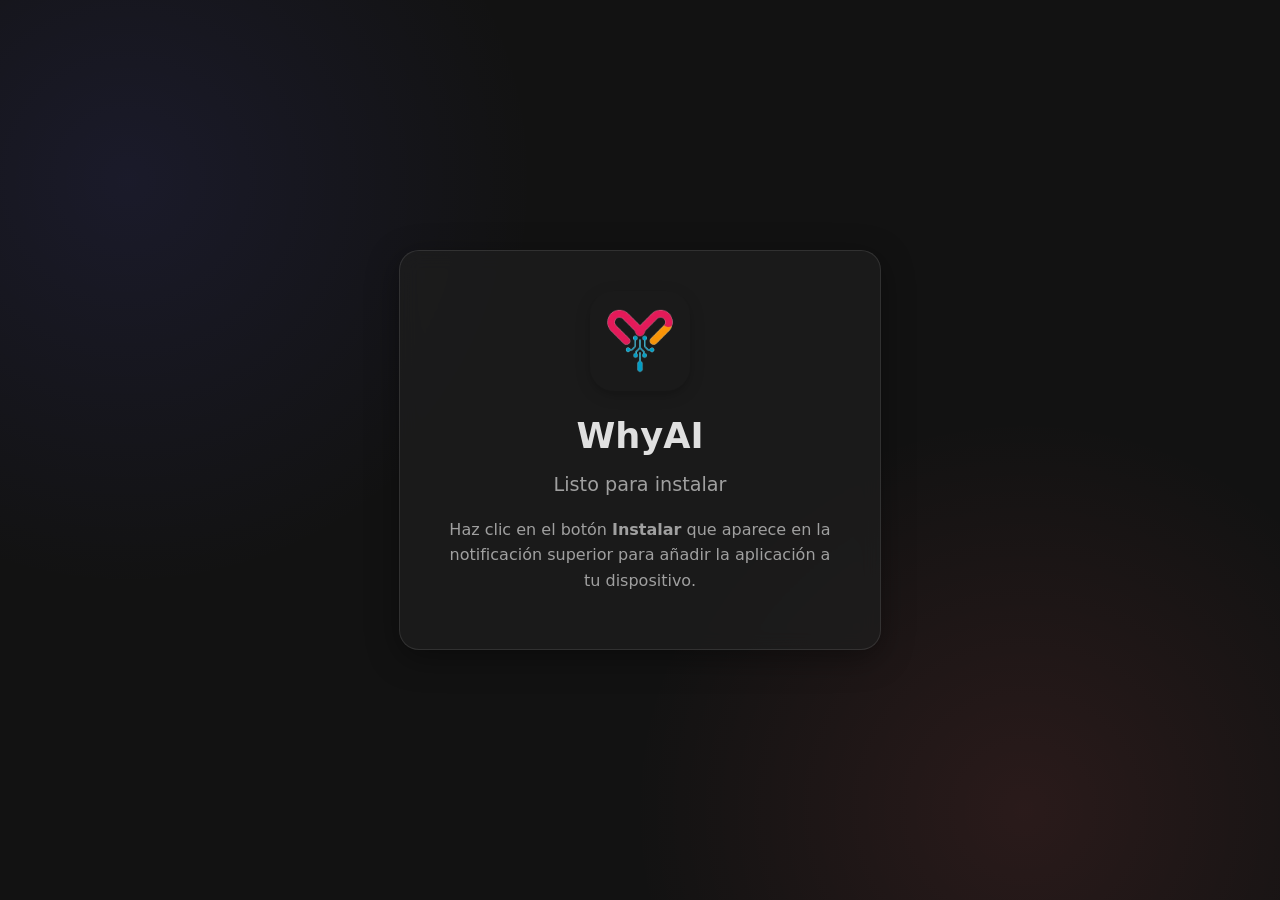
<file: install.html>
<!DOCTYPE html>
<html lang="es">
<head>
    <meta charset="UTF-8">
    <meta name="viewport" content="width=device-width, initial-scale=1.0">
    <title>Instalador de WhyAI</title>
    
    <link rel="manifest" href="manifest.json">
    <meta name="theme-color" content="#121212">
    <link rel="apple-touch-icon" href="images/icons/icon-192x192.png">

    <style>
        :root {
            --bg-color: #121212;
            --surface-color: rgba(30, 30, 30, 0.7);
            --primary-color: #0d6efd;
            --primary-hover: #0b5ed7;
            --text-color: #e0e0e0;
            --text-secondary: #a0a0a0;
            --font-stack: system-ui, -apple-system, BlinkMacSystemFont, 'Segoe UI', Roboto, Oxygen, Ubuntu, Cantarell, 'Open Sans', 'Helvetica Neue', sans-serif;
        }
        body, html {
            margin: 0; padding: 0; height: 100%;
            overflow: hidden; font-family: var(--font-stack);
            background-color: var(--bg-color);
            background-image: radial-gradient(circle at 10% 20%, rgba(100, 100, 255, 0.1), transparent 30%),
                              radial-gradient(circle at 80% 90%, rgba(255, 100, 100, 0.1), transparent 30%);
            color: var(--text-color);
        }
        .card-container { display: flex; justify-content: center; align-items: center; height: 100%; padding: 20px; box-sizing: border-box; }
        .install-card {
            background: var(--surface-color);
            border: 1px solid rgba(255, 255, 255, 0.1); border-radius: 20px;
            padding: 40px; text-align: center; box-shadow: 0 8px 32px rgba(0, 0, 0, 0.37);
            backdrop-filter: blur(10px); max-width: 400px; animation: fadeIn 0.8s ease-in-out;
        }
        .app-icon { width: 100px; height: 100px; border-radius: 24px; box-shadow: 0 4px 15px rgba(0,0,0,0.2); }
        h1 { font-size: 2.2rem; margin: 20px 0 5px 0; }
        #status-text { font-size: 1.2rem; color: var(--text-secondary); font-weight: 300; height: 25px; display: flex; align-items: center; justify-content: center; gap: 10px; }
        .instructions { color: var(--text-secondary); margin-top: 20px; line-height: 1.6; }

        #install-prompt {
            display: none; position: fixed; top: 15px; right: 80px;
            background-color: #282828; color: white; padding: 15px 20px;
            border-radius: 12px; box-shadow: 0 4px 15px rgba(0,0,0,0.5);
            z-index: 1000; align-items: center; gap: 15px; animation: fadeInDown 0.5s;
        }
        #install-prompt::after {
            content: ''; position: absolute; top: -10px; right: 25px;
            border-left: 10px solid transparent; border-right: 10px solid transparent;
            border-bottom: 10px solid #282828;
        }
        #install-button {
            background-color: var(--primary-color); color: white;
            border: none; padding: 8px 15px; border-radius: 8px;
            cursor: pointer; font-weight: bold; font-size: 14px;
        }
        #install-button:hover { background-color: var(--primary-hover); }

        .loader {
            border: 4px solid rgba(255, 255, 255, 0.2); border-radius: 50%;
            border-top: 4px solid #fff; width: 20px; height: 20px;
            animation: spin 1s linear infinite;
        }

        .modal-overlay {
            position: fixed; top: 0; left: 0; width: 100%; height: 100%;
            background-color: rgba(0, 0, 0, 0.7); display: none;
            justify-content: center; align-items: center; z-index: 2000;
        }
        /* Clase específica para el nuevo modal de advertencia */
        .warning-overlay {
            background-color: rgba(0, 0, 0, 0.85); /* Un poco más oscuro para resaltar la advertencia */
        }

        .modal-content {
            background-color: #282828; padding: 25px; border-radius: 16px;
            width: 90%; max-width: 320px; box-shadow: 0 5px 15px rgba(0,0,0,0.5);
            text-align: left; animation: fadeIn 0.5s; position: relative;
        }
        .modal-content h2 { font-size: 18px; margin: 0 0 15px; color: var(--text-color); }
        .modal-content p { margin: 0; line-height: 1.5; font-size: 15px; color: var(--text-secondary); }
        .modal-content .step { display: flex; align-items: center; margin-top: 15px; }
        .modal-content .step-number { background-color: #444; border-radius: 50%; width: 24px; height: 24px; display: inline-flex; justify-content: center; align-items: center; font-weight: bold; margin-right: 12px; flex-shrink: 0; }
        .modal-content .three-dots { font-weight: bold; font-size: 20px; vertical-align: middle; }

        /* Estilo para el icono de advertencia */
        .warning-icon { font-size: 30px; margin-bottom: 10px; display: block; text-align: center; }

        @keyframes spin { 0% { transform: rotate(0deg);} 100% { transform: rotate(360deg);} }
        @keyframes fadeIn { from { opacity: 0; transform: scale(0.95);} to { opacity: 1; transform: scale(1);} }
        @keyframes fadeInDown { from { opacity: 0; transform: translateY(-20px);} to { opacity: 1; transform: translateY(0);} }
    </style>
</head>
<body>
    
    <div id="browser-warning-modal" class="modal-overlay warning-overlay">
        <div class="modal-content" style="text-align: center;">
            <span class="warning-icon">⚠️</span>
            <h2 style="text-align: center;">Navegador no compatible</h2>
            <p id="browser-warning-text"></p>
        </div>
    </div>

    <div id="pwa-modal-android" class="modal-overlay">
        <div class="modal-content">
            <h2>Últimos pasos en Android</h2>
            <p>Sigue estas instrucciones:</p>
            <div class="step">
                <span class="step-number">1</span>
                <span>Toca el menú <span class="three-dots">⋮</span> de la esquina.</span>
            </div>
            <div class="step">
                <span class="step-number">2</span>
                <span>Selecciona "<b>Abrir en el navegador</b>".</span>
            </div>
        </div>
    </div>

    <div id="pwa-modal-iphone" class="modal-overlay">
        <div class="modal-content">
            <h2>Instalar en iPhone</h2>
            <p>Sigue estos pasos para instalar la WhyApp:</p>
            <div class="step">
                <span class="step-number">1</span>
                <span>Toca el botón <b>Compartir 📤</b></span>
            </div>
            <div class="step">
                <span class="step-number">2</span>
                <span>Selecciona "<b>Añadir a inicio</b>".</span>
            </div>
        </div>
    </div>

    <div id="pwa-modal-ipad" class="modal-overlay">
        <div class="modal-content">
            <h2>Instalar en iPad</h2>
            <p>Sigue estos pasos para instalar la WhyApp:</p>
            <div class="step">
                <span class="step-number">1</span>
                <span>Toca el <b>icono de Safari 🧭</b></span>
            </div>
            <div class="step">
                <span class="step-number">2</span>
                <span>Toca el botón <b>Compartir 📤</b></span>
            </div>
            <div class="step">
                <span class="step-number">3</span>
                <span>Selecciona "<b>Añadir a inicio</b>".</span>
            </div>
        </div>
    </div>

    <div id="install-prompt">
        <span>Instala la aplicación para un acceso rápido</span>
        <button id="install-button">Instalar</button>
    </div>

    <main class="card-container">
        <div class="install-card">
            <img src="icons/logo512.png" alt="Logo de WhyAI" class="app-icon">
            <h1>WhyAI</h1>
            <h2 id="status-text"><span>Listo para instalar</span></h2>
            <p class="instructions">Haz clic en el botón <strong>Instalar</strong> que aparece en la notificación superior para añadir la aplicación a tu dispositivo.</p>
        </div>
    </main>

    <script>
        const installPromptDiv = document.getElementById('install-prompt');
        const installButton = document.getElementById('install-button');
        const statusText = document.getElementById('status-text');
        const instructions = document.querySelector('.instructions');
        
        // Modales
        const modalAndroid = document.getElementById('pwa-modal-android');
        const modalIPhone = document.getElementById('pwa-modal-iphone');
        const modalIPad = document.getElementById('pwa-modal-ipad');
        const modalBrowserWarning = document.getElementById('browser-warning-modal');
        const browserWarningText = document.getElementById('browser-warning-text');

        let deferredPrompt;

        // Detección de User Agent y Plataforma
        const ua = navigator.userAgent || navigator.vendor || window.opera;
        const platform = navigator.platform || '';
        
        const isAndroid = /Android/i.test(ua);
        const isIPad = /iPad/i.test(ua) || (navigator.platform === 'MacIntel' && navigator.maxTouchPoints > 1);
        const isIPhone = /iPhone/i.test(ua) && !isIPad;
        const isMobile = isAndroid || isIPhone || isIPad;
        const isDesktop = !isMobile;

        // Detección de Sistema Operativo Desktop
        const isLinux = /Linux/i.test(platform) || /Linux/i.test(ua);
        const isWindows = /Win/i.test(platform) || /Windows/i.test(ua);

        // Detección de Navegadores Específicos
        const isEdge = ua.indexOf('Edg/') > -1;
        const isVivaldi = ua.indexOf('Vivaldi') > -1;
        const isOpera = ua.indexOf('OPR/') > -1 || ua.indexOf('Opera') > -1;
        // Chrome detecta "Chrome", pero Edge, Vivaldi y Opera también incluyen "Chrome" en su UA.
        // Verificamos que sea Chrome puro excluyendo los otros.
        const isChrome = ua.indexOf('Chrome') > -1 && !isEdge && !isVivaldi && !isOpera;

        // --- LÓGICA DE VALIDACIÓN DE NAVEGADORES ---

        let browserBlocked = false;

        if (isLinux) {
            // En Linux, solo permitir Chrome, Edge o Vivaldi.
            // Si NO es ninguno de estos (ej: Firefox, Opera en Linux), mostrar modal.
            if (!(isChrome || isEdge || isVivaldi)) {
                browserWarningText.textContent = 'Esta app solo se puede instalar usando Brave, Google Chrome, Microsoft Edge o Vivaldi.';
                modalBrowserWarning.style.display = 'flex';
                browserBlocked = true;
            }
        } 
        else if (isWindows && isOpera) {
            // En Windows, bloquear Opera específicamente.
            browserWarningText.textContent = 'El navegador Opera no soporta la instalación de esta aplicación en Windows correctamente. Por favor, usa otro navegador.';
            modalBrowserWarning.style.display = 'flex';
            browserBlocked = true;
        }

        // --- FIN LÓGICA DE VALIDACIÓN ---
        
        // Bandera para saber si el navegador soporta el prompt PWA
        let supportsPWA = false;

        // PWA Prompt (Para Android y Desktop)
        window.addEventListener('beforeinstallprompt', (e) => {
            // Si el navegador está bloqueado por las reglas anteriores, no hacemos nada.
            if (browserBlocked) {
                e.preventDefault();
                return;
            }

            e.preventDefault();
            deferredPrompt = e;
            supportsPWA = true;

            // Muestra el botón azul en Android y Desktop si el prompt se dispara
            installPromptDiv.style.display = 'flex';
            
            // Si el prompt se dispara en Android, ocultamos el modal de instrucciones manuales
            if (isAndroid) {
                modalAndroid.style.display = 'none';
            }
        });

        // Mostrar modales de instrucciones para iOS/Android al cargar
        // (Solo si no está bloqueado por navegador incompatible)
        if (!browserBlocked) {
            if (isIPhone) {
                // SIEMPRE mostrar modal en iPhone
                modalIPhone.style.display = 'flex';
                instructions.textContent = 'Sigue las instrucciones en pantalla para instalar en iPhone.';
            } else if (isIPad) {
                // SIEMPRE mostrar modal en iPad
                modalIPad.style.display = 'flex';
                instructions.textContent = 'Sigue las instrucciones en pantalla para instalar en iPad.';
            } else if (isAndroid && !supportsPWA) { 
                // Solo mostrar modal Android si no hay prompt y no se ha disparado beforeinstallprompt aún
                // (Se maneja visualmente, esperamos un poco o mostramos por defecto)
                 modalAndroid.style.display = 'flex';
            } else if (!supportsPWA && isDesktop) { 
                // Desktop sin prompt PWA y no bloqueado (ej: Firefox en Windows)
                // Opcional: Podrías ocultar el botón o mostrar otro mensaje, 
                // pero el script original ocultaba el promptDiv.
                installPromptDiv.style.display = 'none';
            }
        } else {
            // Si está bloqueado, asegurar que no se vea el botón de instalar
            installPromptDiv.style.display = 'none';
        }

        installButton.addEventListener('click', async () => {
            if (deferredPrompt) {
                // Lógica de instalación PWA
                installPromptDiv.style.display = 'none';
                statusText.innerHTML = `<div class="loader"></div><span>Instalando...</span>`;
                instructions.style.display = 'none';

                deferredPrompt.prompt();
                const { outcome } = await deferredPrompt.userChoice;
                if (outcome === 'dismissed') {
                    statusText.innerHTML = '<span>Listo para instalar</span>';
                    instructions.style.display = 'block';
                }
                deferredPrompt = null;
            } else {
                // Fallback si no hay prompt
                if (isDesktop) {
                    alert('La aplicación ya se encuentra instalada o no se puede instalar.');
                } else if (isAndroid) {
                    modalAndroid.style.display = 'flex';
                }
            }
        });

        // Redirección solo en Desktop después de instalar
        window.addEventListener('appinstalled', () => {
            statusText.innerHTML = '<span>¡Instalación completa!</span>';

            if (isDesktop) {
                setTimeout(() => {
                    window.location.href = 'index.html';
                }, 1000);
            }
        });

    </script>
</body>
</html>
</file>
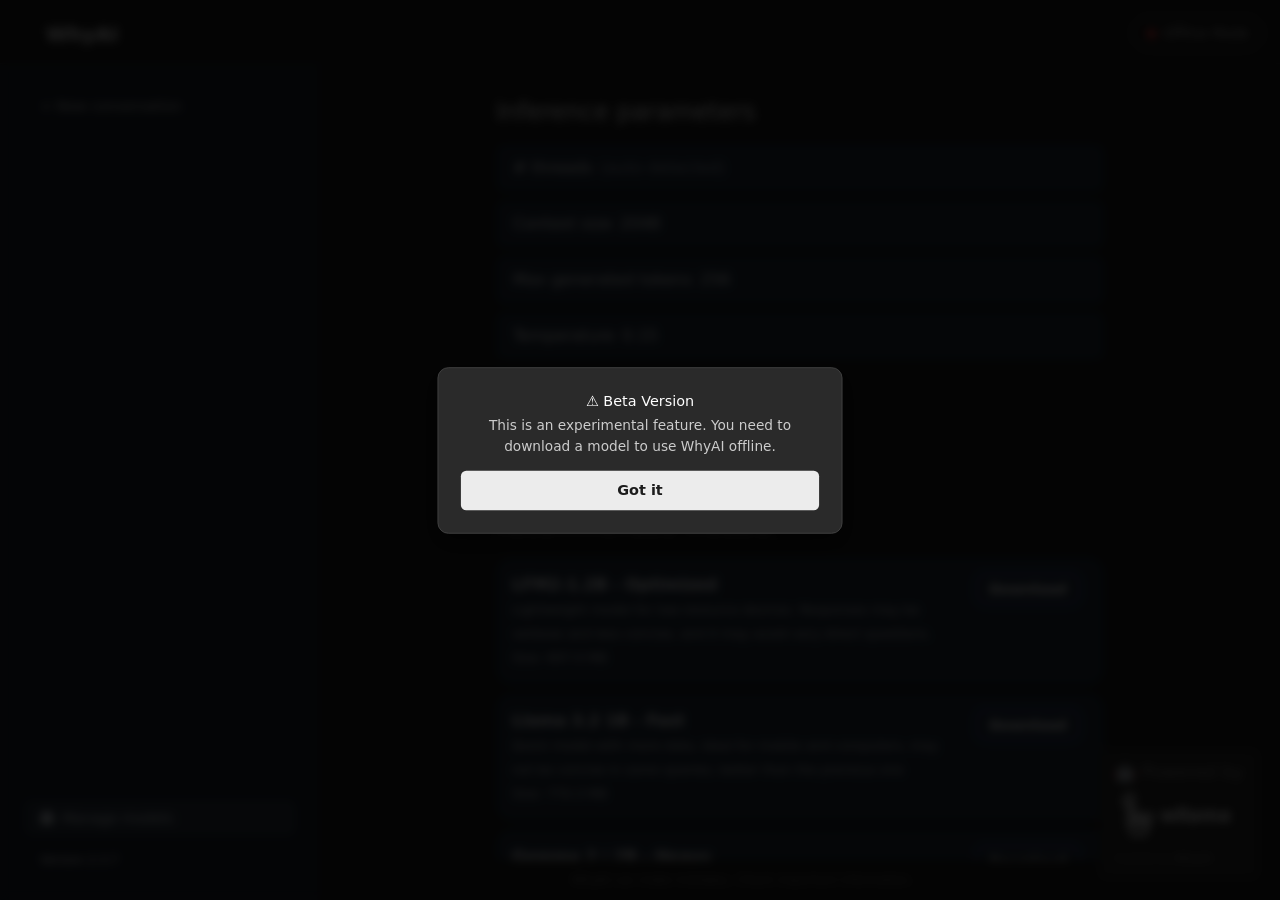
<file: offline.html>
<!doctype html>
<html lang="es">
  <head>
    <meta charset="UTF-8" />
    <meta name="viewport" content="width=device-width, initial-scale=1.0, maximum-scale=1.0, user-scalable=no" />
    <meta name="theme-color" content="#1c1c1c" />
    <meta name="apple-mobile-web-app-capable" content="yes">
    <meta name="apple-mobile-web-app-status-bar-style" content="black-translucent">
    <title>IA</title>

    <meta http-equiv="Cross-Origin-Opener-Policy" content="same-origin">
  
    <meta http-equiv="Cross-Origin-Embedder-Policy" content="require-corp">

    
    <link rel="manifest" href="./manifest.json">
    
    <script type="module" crossorigin src="./assets/index-BZ_wFqig.js"></script>
    <link rel="stylesheet" crossorigin href="./assets/index-q-smNyI7.css">
    
    <link rel="stylesheet" href="./custom-whyai.css">

    <style>
      /* --- 1. OVERLAYS VISUALES (TÍTULO Y FOOTER) --- */
      
      #fake-title-overlay {
        position: fixed; 
        top: 0; 
        left: 0; 
        z-index: 9998;
        
        /* Ajustes Desktop */
        height: 62px;
        margin-left: 15px;
        padding: 0 16px; 
        display: flex; 
        align-items: center;
        /* Alineación a la izquierda */
        justify-content: flex-start; 
        gap: 15px; /* Espacio entre el botón y el título */
        
        background-color: #1c1c1c; 
        min-width: 200px; 
        pointer-events: none; 
        
        transition: opacity 0.3s ease, visibility 0.3s;
      }

      /* El contenido interactivo debe capturar clicks */
      #fake-title-overlay > * {
        pointer-events: auto;
      }

      #fake-title-overlay h1 {
        color: #ececec; 
        font-family: ui-sans-serif, system-ui, sans-serif;
        font-weight: bold; 
        font-size: 1.25rem; 
        margin: 0;
        pointer-events: none;
      }
      
      /* Botón Hamburguesa (Ahora a la izquierda) */
      .hamburger-btn {
        background: transparent;
        border: none;
        color: #ececec;
        cursor: pointer;
        padding: 8px;
        /* Quitamos márgenes manuales, usamos gap en el padre */
        margin: 0; 
        display: flex;
        align-items: center;
        justify-content: center;
        border-radius: 4px;
      }
      .hamburger-btn svg {
        width: 24px;
        height: 24px;
        fill: currentColor;
      }
      .hamburger-btn:hover {
        background-color: rgba(255,255,255,0.1);
      }

      #fake-footer-overlay {
        position: fixed; 
        bottom: 0; 
        left: 0; 
        width: 80%; 
        height: 40px;
        background-color: #1c1c1c; 
        z-index: 3; 
        display: flex;
        justify-content: center; 
        align-items: center; 
        pointer-events: none;
        margin-left: 18%;
        transition: background-color 0.3s;
      }

      #fake-footer-overlay p {
        color: #888; 
        font-family: ui-sans-serif, system-ui, sans-serif;
        font-size: 0.75rem; 
        margin: 0; 
        opacity: 0.8;
      }

      /* --- AJUSTES MÓVILES --- */
      @media (max-width: 1028px) {
        #fake-title-overlay {
           display: none !important;
        }
        
        #fake-footer-overlay {
           display: none !important;
        }
      }

      /* --- 2. MODAL DE BIENVENIDA / AVISO --- */
      .modal-overlay {
        position: fixed; top: 0; left: 0; width: 100%; height: 100%;
        background: rgba(0, 0, 0, 0.85);
        z-index: 100000;
        display: flex; justify-content: center; align-items: center;
        backdrop-filter: blur(5px);
        opacity: 0; visibility: hidden; transition: opacity 0.3s ease;
      }
      
      .modal-overlay.active {
        opacity: 1; visibility: visible;
      }

      .modal-box {
        background: #2a2a2a; border: 1px solid #444;
        padding: 25px; border-radius: 12px; max-width: 90%; width: 450px;
        text-align: center; color: #ececec;
        font-family: ui-sans-serif, system-ui, sans-serif;
        box-shadow: 0 10px 25px rgba(0,0,0,0.5);
        max-height: 90vh;
        overflow-y: auto;
      }

      .modal-box h2 { margin-top: 0; color: #fff; }
      .modal-box p { color: #ccc; line-height: 1.5; font-size: 0.95rem; }
      
      .model-recommendation {
        background: #1c1c1c; padding: 15px; border-radius: 8px;
        margin: 15px 0; border: 1px solid #444;
        text-align: left;
      }

      .model-option {
        margin-bottom: 12px;
        padding: 12px;
        background: #1a1a1a;
        border-radius: 6px;
        border-left: 3px solid #666;
      }

      .model-option:last-child {
        margin-bottom: 0;
      }

      .model-name {
        color: #4ade80;
        font-weight: bold;
        font-family: monospace;
        display: block;
        font-size: 1rem;
        margin-bottom: 5px;
      }

      .model-specs {
        font-size: 0.85rem;
        color: #aaa;
        line-height: 1.4;
        text-align: left;
      }

      .speed-indicator {
        display: inline-block;
        padding: 2px 8px;
        border-radius: 4px;
        font-size: 0.75rem;
        font-weight: bold;
        margin-top: 5px;
      }

      .speed-slow { background: #3b3b2f; color: #e3d550; }
      .speed-fast { background: #2f3b2f; color: #50e380; }
      .speed-mobile { background: #2f2f3b; color: #80a0e3; }

      .specs-table {
        background: #1c1c1c;
        border: 1px solid #444;
        border-radius: 8px;
        margin: 15px 0;
        padding: 12px;
        font-size: 0.85rem;
      }

      .specs-table p {
        margin: 8px 0;
        color: #bbb;
      }

      .specs-table strong {
        color: #4ade80;
      }

      .close-btn {
        background: #ececec; color: #1c1c1c; border: none;
        padding: 10px 20px; border-radius: 6px; font-weight: bold;
        cursor: pointer; margin-top: 15px; width: 100%;
        transition: background 0.2s;
      }
      .close-btn:hover { background: #fff; }

      /* --- INDICADOR OFFLINE --- */
      #offline-indicator {
        position: fixed;
        top: 16px;
        right: 16px;
        z-index: 9999;
        background-color: transparent;
        border: 1px solid #888;
        border-radius: 20px;
        padding: 6px 14px;
        font-family: ui-sans-serif, system-ui, sans-serif;
        font-size: 0.85rem;
        color: #ccc;
        pointer-events: auto;
        display: flex;
        align-items: center;
        gap: 6px;
        cursor: pointer;
        transition: border-color 0.2s, background-color 0.2s;
      }

      #offline-indicator:hover {
        border-color: #aaa;
        background-color: rgba(255, 255, 255, 0.05);
      }

      #offline-indicator::before {
        content: "●";
        color: #ff4444;
        font-size: 0.75rem;
      }

      @media (max-width: 1028px) {
        #offline-indicator {
          top: 12px;
          right: 12px;
          font-size: 0.8rem;
          padding: 5px 12px;
          cursor: default;
          margin-top: 5px;
        }
      }

      /* --- MODAL SWITCH MODE --- */
      .switch-modal-overlay {
        position: fixed; top: 0; left: 0; width: 100%; height: 100%;
        background: rgba(0, 0, 0, 0.85);
        z-index: 100001;
        display: flex; justify-content: center; align-items: center;
        backdrop-filter: blur(5px);
        opacity: 0; visibility: hidden; transition: opacity 0.3s ease;
      }
      
      .switch-modal-overlay.active {
        opacity: 1; visibility: visible;
      }

      .switch-modal-box {
        background: #2a2a2a; border: 1px solid #444;
        padding: 25px; border-radius: 12px; max-width: 90%; width: 400px;
        text-align: center; color: #ececec;
        font-family: ui-sans-serif, system-ui, sans-serif;
        box-shadow: 0 10px 25px rgba(0,0,0,0.5);
      }

      .switch-modal-box h2 {
        margin-top: 0; color: #fff; margin-bottom: 20px;
      }

      .mode-option {
        margin-bottom: 15px;
        padding: 16px;
        background: #1a1a1a;
        border-radius: 8px;
        border: 1px solid #444;
        cursor: pointer;
        transition: all 0.2s;
        position: relative;
      }

      .mode-option:last-child {
        margin-bottom: 0;
      }

      .mode-option:hover {
        border-color: #666;
        background: #202020;
      }

      .mode-option.disabled {
        opacity: 0.5;
        cursor: not-allowed;
        background: #151515;
        border-color: #333;
      }

      .mode-option.disabled:hover {
        border-color: #333;
        background: #151515;
      }

      .mode-option.disabled::after {
        content: "✓ Current Mode";
        position: absolute;
        top: 8px;
        right: 8px;
        background: #4ade80;
        color: #1a1a1a;
        padding: 2px 4px;
        border-radius: 4px;
        font-size: 0.75rem;
        font-weight: bold;
      }

      .mode-option.disabled[data-lang="es"]::after {
        content: "✓ Modo Actual";
      }

      @media (max-width: 1028px) {
        .mode-option.disabled::after {
          content: "✓" !important;
          padding: 4px 8px !important;
          font-size: 1rem !important;
        }

        .mode-option.disabled[data-lang="es"]::after {
          content: "✓" !important;
        }
      }

      .mode-option h3 {
        margin: 0 0 8px 0;
        font-size: 1.1rem;
        color: #4ade80;
      }

      .mode-option p {
        margin: 0;
        font-size: 0.9rem;
        color: #aaa;
        line-height: 1.4;
      }

      .close-switch-btn {
        background: transparent;
        color: #888;
        border: 1px solid #444;
        padding: 8px 16px;
        border-radius: 6px;
        font-weight: normal;
        cursor: pointer;
        margin-top: 15px;
        font-family: ui-sans-serif, system-ui, sans-serif;
        transition: all 0.2s;
      }

      .close-switch-btn:hover {
        border-color: #666;
        color: #ccc;
      }

      #modal-title {
        margin-bottom: 4px;
      }

    </style>
  </head>
  <body>
    
    <div id="welcome-modal" class="modal-overlay">
      <div class="modal-box">
        <h2 id="modal-title">⚠️ Beta Version</h2>
        <p id="modal-subtitle">This is an experimental feature. You need to download a model to use WhyAI offline.</p>
        <button class="close-btn" onclick="cerrarModal()" id="close-btn">Got it</button>
      </div>
    </div>

    <div class="switch-modal-overlay" id="switch-modal">
      <div class="switch-modal-box">
        <h2 id="switch-title">Switch Mode</h2>
        
        <div class="mode-option" onclick="irOnline()">
          <h3>🌐 Online Mode</h3>
          <p id="online-desc">Connect to the internet for cloud-based features and updates.</p>
        </div>

        <div class="mode-option disabled" id="offline-mode-option" onclick="">
          <h3>📱 Offline Mode</h3>
          <p id="offline-desc">Use WhyAI completely offline with local models.</p>
        </div>

        <button class="close-switch-btn" onclick="cerrarSwitchModal()" id="close-switch-btn">Close</button>
      </div>
    </div>

    <div id="fake-footer-overlay"><p>WhyAI can make mistakes. Check important information.</p></div>

    <div id="offline-indicator" onclick="abrirSwitchModal()">Offline Mode</div>
    
    <div id="root"></div>
    
    <div class="credits">
      🤖 Powered by <a href="https://bit.ly/poweredby23" target="_blank"><img src="power.png" alt="powered" width="130px" height="20px"></a>
      <span style="font-size: 0.65rem; opacity: 0.7;">Created by <strong>WhyAI</strong></span>
    </div>

    <script>
      // --- 1. LÓGICA DEL TÍTULO FALSO ---
      function ocultarHeader() {
        // Solo permitir ocultar en móvil
        const isMobile = /Android|webOS|iPhone|iPad|iPod|BlackBerry|IEMobile|Opera Mini/i.test(navigator.userAgent);
        
        if (isMobile) {
          const header = document.getElementById('fake-title-overlay');
          // Ocultamos visualmente
          header.style.opacity = '0';
          header.style.visibility = 'hidden';
        }
      }

      // --- 2. LÓGICA DE IDIOMA BASADA EN GEOLOCALIZACIÓN ---
      const translations = {
        es: {
          title: "⚠️ Versión Beta",
          subtitle: "Esta es una característica experimental. Necesitas descargar un modelo para usar WhyAI sin conexión.",
          closeBtn: "Entendido",
          switchTitle: "Cambiar Modo",
          onlineDesc: "Conecta a internet para funciones basadas en la nube y actualizaciones.",
          offlineDesc: "Usa WhyAI completamente offline con modelos locales.",
          closeSwitchBtn: "Cerrar"
        },
        en: {
          title: "⚠️ Beta Version",
          subtitle: "This is an experimental feature. You need to download a model to use WhyAI offline.",
          closeBtn: "Got it",
          switchTitle: "Switch Mode",
          onlineDesc: "Connect to the internet for cloud-based features and updates.",
          offlineDesc: "Use WhyAI completely offline with local models.",
          closeSwitchBtn: "Close"
        }
      };

      async function detectarIdioma() {
        try {
          const response = await fetch('https://ipapi.co/json/');
          const data = await response.json();
          const country = data.country_code;
          
          // Países hispanohablantes
          const hispanicCountries = [
            'ES', 'MX', 'AR', 'CO', 'PE', 'VE', 'CL', 'EC', 'BO', 'PY',
            'UY', 'CU', 'DO', 'GT', 'HN', 'SV', 'NI', 'CR', 'PA', 'PR',
            'GQ', 'BZ', 'PH' // Nota: PH (Filipinas) tiene relación histórica
          ];
          
          const language = hispanicCountries.includes(country) ? 'es' : 'en';
          aplicarIdioma(language);
        } catch (error) {
          console.log('No se pudo detectar el idioma por IP, intentando con idioma del navegador');
          // Fallback: usar el idioma del navegador
          const browserLang = navigator.language || navigator.userLanguage;
          const language = browserLang.toLowerCase().startsWith('es') ? 'es' : 'en';
          console.log('Idioma detectado del navegador:', browserLang, '-> usando:', language);
          aplicarIdioma(language);
        }
      }

      function aplicarIdioma(lang) {
        const t = translations[lang] || translations.en;
        
        document.getElementById('modal-title').textContent = t.title;
        document.getElementById('modal-subtitle').textContent = t.subtitle;
        document.getElementById('close-btn').textContent = t.closeBtn;
        
        // Switch modal translations
        document.getElementById('switch-title').textContent = t.switchTitle;
        document.getElementById('online-desc').textContent = t.onlineDesc;
        document.getElementById('offline-desc').textContent = t.offlineDesc;
        document.getElementById('close-switch-btn').textContent = t.closeSwitchBtn;
        
        // Set language attribute for disabled state
        if (lang === 'es') {
          document.getElementById('offline-mode-option').setAttribute('data-lang', 'es');
        }
      }

      // --- 3. LÓGICA DEL MODAL Y MODELOS ---
      function detectarDispositivo() {
        // Esta función se mantiene por compatibilidad pero ya no hace nada específico
      }

      function mostrarModal() {
        const modal = document.getElementById('welcome-modal');
        setTimeout(() => {
            modal.classList.add('active');
        }, 500);
      }

      function cerrarModal() {
        document.getElementById('welcome-modal').classList.remove('active');
      }

      // --- LÓGICA SWITCH MODAL ---
      function abrirSwitchModal() {
        document.getElementById('switch-modal').classList.add('active');
      }

      function cerrarSwitchModal() {
        document.getElementById('switch-modal').classList.remove('active');
      }

      function irOnline() {
        window.location.href = 'https://angelsperez.github.io/ia-offline/index.html';
      }

      // Cerrar modal al hacer click fuera
      document.getElementById('switch-modal').addEventListener('click', function(event) {
        if (event.target === this) {
          cerrarSwitchModal();
        }
      });

      detectarIdioma();
      detectarDispositivo();
      mostrarModal();

      // --- 3. SCRIPT PARA REEMPLAZAR "wllama" POR "WhyAI" ---
      function reemplazarWllama() {
          // Obtener todos los nodos de texto del documento
          const walker = document.createTreeWalker(
              document.body,
              NodeFilter.SHOW_TEXT,
              null,
              false
          );

          let node;
          const nodesToModify = [];

          // Recopilar todos los nodos que contienen "wllama"
          while (node = walker.nextNode()) {
              if (node.nodeValue && node.nodeValue.toLowerCase().includes('wllama')) {
                  // Excluir el div de créditos
                  if (!node.parentElement.closest('.credits')) {
                      nodesToModify.push(node);
                  }
              }
          }

          // Reemplazar el texto en cada nodo
          nodesToModify.forEach(node => {
              // Reemplazar "wllama" (case-insensitive)
              node.nodeValue = node.nodeValue.replace(/wllama/gi, 'WhyAI');
          });

          // También reemplazar en atributos de etiquetas (href, title, alt, etc.)
          const allElements = document.querySelectorAll('*:not(.credits) *');
          allElements.forEach(el => {
              // Reemplazar en todos los atributos
              Array.from(el.attributes).forEach(attr => {
                  if (attr.value && attr.value.toLowerCase().includes('wllama')) {
                      attr.value = attr.value.replace(/wllama/gi, 'WhyAI');
                  }
              });
          });
      }

      // Ejecutar cuando el DOM esté listo
      if (document.readyState === 'loading') {
          document.addEventListener('DOMContentLoaded', reemplazarWllama);
      } else {
          reemplazarWllama();
      }

      // Ejecutar también después de que se carguen dinámicamente nuevos elementos
      const observer = new MutationObserver(reemplazarWllama);
      observer.observe(document.body, {
          childList: true,
          subtree: true,
          characterData: true
      });

      // --- 4. SCRIPT DE LIMPIEZA DE INTERFAZ ---
      function limpiarInterfaz() {
          const menuItems = document.querySelectorAll('a, button, li');
          const palabrasProhibidas = ['report bugs', 'debug log', 'open a issue', 'github', 'discord', 'guide'];
          
          menuItems.forEach(el => {
              if (el.offsetParent !== null && el.innerText) {
                  const texto = el.innerText.toLowerCase();
                  if (palabrasProhibidas.some(palabra => texto.includes(palabra))) {
                      el.style.display = 'none';
                  }
              }
          });
          if (document.title.includes('Wllama')) { document.title = "WhyAI"; }
      }
      setInterval(limpiarInterfaz, 100);

      
      // --- 5. REGISTRO DEL SERVICE WORKER (OFFLINE) ---
      if ('serviceWorker' in navigator) {
        window.addEventListener('load', () => {
          navigator.serviceWorker.register('./sw.js')
            .then(registration => {
              console.log('WhyAI SW Registrado');
            })
            .catch(error => {
              console.log('Error SW:', error);
            });
        });
      }
    </script>
  </body>


</html>
</file>
<file: assets/index-q-smNyI7.css>
*,:before,:after{box-sizing:border-box;border-width:0;border-style:solid;border-color:#e5e7eb}:before,:after{--tw-content: ""}html,:host{line-height:1.5;-webkit-text-size-adjust:100%;-moz-tab-size:4;-o-tab-size:4;tab-size:4;font-family:ui-sans-serif,system-ui,sans-serif,"Apple Color Emoji","Segoe UI Emoji",Segoe UI Symbol,"Noto Color Emoji";font-feature-settings:normal;font-variation-settings:normal;-webkit-tap-highlight-color:transparent}body{margin:0;line-height:inherit}hr{height:0;color:inherit;border-top-width:1px}abbr:where([title]){-webkit-text-decoration:underline dotted;text-decoration:underline dotted}h1,h2,h3,h4,h5,h6{font-size:inherit;font-weight:inherit}a{color:inherit;text-decoration:inherit}b,strong{font-weight:bolder}code,kbd,samp,pre{font-family:ui-monospace,SFMono-Regular,Menlo,Monaco,Consolas,Liberation Mono,Courier New,monospace;font-feature-settings:normal;font-variation-settings:normal;font-size:1em}small{font-size:80%}sub,sup{font-size:75%;line-height:0;position:relative;vertical-align:baseline}sub{bottom:-.25em}sup{top:-.5em}table{text-indent:0;border-color:inherit;border-collapse:collapse}button,input,optgroup,select,textarea{font-family:inherit;font-feature-settings:inherit;font-variation-settings:inherit;font-size:100%;font-weight:inherit;line-height:inherit;letter-spacing:inherit;color:inherit;margin:0;padding:0}button,select{text-transform:none}button,input:where([type=button]),input:where([type=reset]),input:where([type=submit]){-webkit-appearance:button;background-color:transparent;background-image:none}:-moz-focusring{outline:auto}:-moz-ui-invalid{box-shadow:none}progress{vertical-align:baseline}::-webkit-inner-spin-button,::-webkit-outer-spin-button{height:auto}[type=search]{-webkit-appearance:textfield;outline-offset:-2px}::-webkit-search-decoration{-webkit-appearance:none}::-webkit-file-upload-button{-webkit-appearance:button;font:inherit}summary{display:list-item}blockquote,dl,dd,h1,h2,h3,h4,h5,h6,hr,figure,p,pre{margin:0}fieldset{margin:0;padding:0}legend{padding:0}ol,ul,menu{list-style:none;margin:0;padding:0}dialog{padding:0}textarea{resize:vertical}input::-moz-placeholder,textarea::-moz-placeholder{opacity:1;color:#9ca3af}input::placeholder,textarea::placeholder{opacity:1;color:#9ca3af}button,[role=button]{cursor:pointer}:disabled{cursor:default}img,svg,video,canvas,audio,iframe,embed,object{display:block;vertical-align:middle}img,video{max-width:100%;height:auto}[hidden]{display:none}:root,[data-theme]{background-color:var(--fallback-b1,oklch(var(--b1)/1));color:var(--fallback-bc,oklch(var(--bc)/1))}@supports not (color: oklch(0% 0 0)){:root{color-scheme:light;--fallback-p: #491eff;--fallback-pc: #d4dbff;--fallback-s: #ff41c7;--fallback-sc: #fff9fc;--fallback-a: #00cfbd;--fallback-ac: #00100d;--fallback-n: #2b3440;--fallback-nc: #d7dde4;--fallback-b1: #ffffff;--fallback-b2: #e5e6e6;--fallback-b3: #e5e6e6;--fallback-bc: #1f2937;--fallback-in: #00b3f0;--fallback-inc: #000000;--fallback-su: #00ca92;--fallback-suc: #000000;--fallback-wa: #ffc22d;--fallback-wac: #000000;--fallback-er: #ff6f70;--fallback-erc: #000000}@media (prefers-color-scheme: dark){:root{color-scheme:dark;--fallback-p: #7582ff;--fallback-pc: #050617;--fallback-s: #ff71cf;--fallback-sc: #190211;--fallback-a: #00c7b5;--fallback-ac: #000e0c;--fallback-n: #2a323c;--fallback-nc: #a6adbb;--fallback-b1: #1d232a;--fallback-b2: #191e24;--fallback-b3: #15191e;--fallback-bc: #a6adbb;--fallback-in: #00b3f0;--fallback-inc: #000000;--fallback-su: #00ca92;--fallback-suc: #000000;--fallback-wa: #ffc22d;--fallback-wac: #000000;--fallback-er: #ff6f70;--fallback-erc: #000000}}}html{-webkit-tap-highlight-color:transparent}*{scrollbar-color:color-mix(in oklch,currentColor 35%,transparent) transparent}*:hover{scrollbar-color:color-mix(in oklch,currentColor 60%,transparent) transparent}:root{color-scheme:light;--in: 72.06% .191 231.6;--su: 64.8% .15 160;--wa: 84.71% .199 83.87;--er: 71.76% .221 22.18;--pc: 89.824% .06192 275.75;--ac: 15.352% .0368 183.61;--inc: 0% 0 0;--suc: 0% 0 0;--wac: 0% 0 0;--erc: 0% 0 0;--rounded-box: 1rem;--rounded-btn: .5rem;--rounded-badge: 1.9rem;--animation-btn: .25s;--animation-input: .2s;--btn-focus-scale: .95;--border-btn: 1px;--tab-border: 1px;--tab-radius: .5rem;--p: 49.12% .3096 275.75;--s: 69.71% .329 342.55;--sc: 98.71% .0106 342.55;--a: 76.76% .184 183.61;--n: 32.1785% .02476 255.701624;--nc: 89.4994% .011585 252.096176;--b1: 100% 0 0;--b2: 96.1151% 0 0;--b3: 92.4169% .00108 197.137559;--bc: 27.8078% .029596 256.847952}@media (prefers-color-scheme: dark){:root{color-scheme:dark;--in: 72.06% .191 231.6;--su: 64.8% .15 160;--wa: 84.71% .199 83.87;--er: 71.76% .221 22.18;--pc: 13.138% .0392 275.75;--sc: 14.96% .052 342.55;--ac: 14.902% .0334 183.61;--inc: 0% 0 0;--suc: 0% 0 0;--wac: 0% 0 0;--erc: 0% 0 0;--rounded-box: 1rem;--rounded-btn: .5rem;--rounded-badge: 1.9rem;--animation-btn: .25s;--animation-input: .2s;--btn-focus-scale: .95;--border-btn: 1px;--tab-border: 1px;--tab-radius: .5rem;--p: 65.69% .196 275.75;--s: 74.8% .26 342.55;--a: 74.51% .167 183.61;--n: 31.3815% .021108 254.139175;--nc: 74.6477% .0216 264.435964;--b1: 25.3267% .015896 252.417568;--b2: 23.2607% .013807 253.100675;--b3: 21.1484% .01165 254.087939;--bc: 74.6477% .0216 264.435964}}[data-theme=light]{color-scheme:light;--in: 72.06% .191 231.6;--su: 64.8% .15 160;--wa: 84.71% .199 83.87;--er: 71.76% .221 22.18;--pc: 89.824% .06192 275.75;--ac: 15.352% .0368 183.61;--inc: 0% 0 0;--suc: 0% 0 0;--wac: 0% 0 0;--erc: 0% 0 0;--rounded-box: 1rem;--rounded-btn: .5rem;--rounded-badge: 1.9rem;--animation-btn: .25s;--animation-input: .2s;--btn-focus-scale: .95;--border-btn: 1px;--tab-border: 1px;--tab-radius: .5rem;--p: 49.12% .3096 275.75;--s: 69.71% .329 342.55;--sc: 98.71% .0106 342.55;--a: 76.76% .184 183.61;--n: 32.1785% .02476 255.701624;--nc: 89.4994% .011585 252.096176;--b1: 100% 0 0;--b2: 96.1151% 0 0;--b3: 92.4169% .00108 197.137559;--bc: 27.8078% .029596 256.847952}[data-theme=dark]{color-scheme:dark;--in: 72.06% .191 231.6;--su: 64.8% .15 160;--wa: 84.71% .199 83.87;--er: 71.76% .221 22.18;--pc: 13.138% .0392 275.75;--sc: 14.96% .052 342.55;--ac: 14.902% .0334 183.61;--inc: 0% 0 0;--suc: 0% 0 0;--wac: 0% 0 0;--erc: 0% 0 0;--rounded-box: 1rem;--rounded-btn: .5rem;--rounded-badge: 1.9rem;--animation-btn: .25s;--animation-input: .2s;--btn-focus-scale: .95;--border-btn: 1px;--tab-border: 1px;--tab-radius: .5rem;--p: 65.69% .196 275.75;--s: 74.8% .26 342.55;--a: 74.51% .167 183.61;--n: 31.3815% .021108 254.139175;--nc: 74.6477% .0216 264.435964;--b1: 25.3267% .015896 252.417568;--b2: 23.2607% .013807 253.100675;--b3: 21.1484% .01165 254.087939;--bc: 74.6477% .0216 264.435964}*,:before,:after{--tw-border-spacing-x: 0;--tw-border-spacing-y: 0;--tw-translate-x: 0;--tw-translate-y: 0;--tw-rotate: 0;--tw-skew-x: 0;--tw-skew-y: 0;--tw-scale-x: 1;--tw-scale-y: 1;--tw-pan-x: ;--tw-pan-y: ;--tw-pinch-zoom: ;--tw-scroll-snap-strictness: proximity;--tw-gradient-from-position: ;--tw-gradient-via-position: ;--tw-gradient-to-position: ;--tw-ordinal: ;--tw-slashed-zero: ;--tw-numeric-figure: ;--tw-numeric-spacing: ;--tw-numeric-fraction: ;--tw-ring-inset: ;--tw-ring-offset-width: 0px;--tw-ring-offset-color: #fff;--tw-ring-color: rgb(59 130 246 / .5);--tw-ring-offset-shadow: 0 0 #0000;--tw-ring-shadow: 0 0 #0000;--tw-shadow: 0 0 #0000;--tw-shadow-colored: 0 0 #0000;--tw-blur: ;--tw-brightness: ;--tw-contrast: ;--tw-grayscale: ;--tw-hue-rotate: ;--tw-invert: ;--tw-saturate: ;--tw-sepia: ;--tw-drop-shadow: ;--tw-backdrop-blur: ;--tw-backdrop-brightness: ;--tw-backdrop-contrast: ;--tw-backdrop-grayscale: ;--tw-backdrop-hue-rotate: ;--tw-backdrop-invert: ;--tw-backdrop-opacity: ;--tw-backdrop-saturate: ;--tw-backdrop-sepia: ;--tw-contain-size: ;--tw-contain-layout: ;--tw-contain-paint: ;--tw-contain-style: }::backdrop{--tw-border-spacing-x: 0;--tw-border-spacing-y: 0;--tw-translate-x: 0;--tw-translate-y: 0;--tw-rotate: 0;--tw-skew-x: 0;--tw-skew-y: 0;--tw-scale-x: 1;--tw-scale-y: 1;--tw-pan-x: ;--tw-pan-y: ;--tw-pinch-zoom: ;--tw-scroll-snap-strictness: proximity;--tw-gradient-from-position: ;--tw-gradient-via-position: ;--tw-gradient-to-position: ;--tw-ordinal: ;--tw-slashed-zero: ;--tw-numeric-figure: ;--tw-numeric-spacing: ;--tw-numeric-fraction: ;--tw-ring-inset: ;--tw-ring-offset-width: 0px;--tw-ring-offset-color: #fff;--tw-ring-color: rgb(59 130 246 / .5);--tw-ring-offset-shadow: 0 0 #0000;--tw-ring-shadow: 0 0 #0000;--tw-shadow: 0 0 #0000;--tw-shadow-colored: 0 0 #0000;--tw-blur: ;--tw-brightness: ;--tw-contrast: ;--tw-grayscale: ;--tw-hue-rotate: ;--tw-invert: ;--tw-saturate: ;--tw-sepia: ;--tw-drop-shadow: ;--tw-backdrop-blur: ;--tw-backdrop-brightness: ;--tw-backdrop-contrast: ;--tw-backdrop-grayscale: ;--tw-backdrop-hue-rotate: ;--tw-backdrop-invert: ;--tw-backdrop-opacity: ;--tw-backdrop-saturate: ;--tw-backdrop-sepia: ;--tw-contain-size: ;--tw-contain-layout: ;--tw-contain-paint: ;--tw-contain-style: }.alert{display:grid;width:100%;grid-auto-flow:row;align-content:flex-start;align-items:center;justify-items:center;gap:1rem;text-align:center;border-radius:var(--rounded-box, 1rem);border-width:1px;--tw-border-opacity: 1;border-color:var(--fallback-b2,oklch(var(--b2)/var(--tw-border-opacity)));padding:1rem;--tw-text-opacity: 1;color:var(--fallback-bc,oklch(var(--bc)/var(--tw-text-opacity)));--alert-bg: var(--fallback-b2,oklch(var(--b2)/1));--alert-bg-mix: var(--fallback-b1,oklch(var(--b1)/1));background-color:var(--alert-bg)}@media (min-width: 640px){.alert{grid-auto-flow:column;grid-template-columns:auto minmax(auto,1fr);justify-items:start;text-align:start}}.avatar.placeholder>div{display:flex;align-items:center;justify-content:center}@media (hover:hover){.label a:hover{--tw-text-opacity: 1;color:var(--fallback-bc,oklch(var(--bc)/var(--tw-text-opacity)))}.menu li>*:not(ul,.menu-title,details,.btn):active,.menu li>*:not(ul,.menu-title,details,.btn).active,.menu li>details>summary:active{--tw-bg-opacity: 1;background-color:var(--fallback-n,oklch(var(--n)/var(--tw-bg-opacity)));--tw-text-opacity: 1;color:var(--fallback-nc,oklch(var(--nc)/var(--tw-text-opacity)))}.table tr.hover:hover,.table tr.hover:nth-child(2n):hover{--tw-bg-opacity: 1;background-color:var(--fallback-b2,oklch(var(--b2)/var(--tw-bg-opacity)))}}.btn{display:inline-flex;height:3rem;min-height:3rem;flex-shrink:0;cursor:pointer;-webkit-user-select:none;-moz-user-select:none;user-select:none;flex-wrap:wrap;align-items:center;justify-content:center;border-radius:var(--rounded-btn, .5rem);border-color:transparent;border-color:oklch(var(--btn-color, var(--b2)) / var(--tw-border-opacity));padding-left:1rem;padding-right:1rem;text-align:center;font-size:.875rem;line-height:1em;gap:.5rem;font-weight:600;text-decoration-line:none;transition-duration:.2s;transition-timing-function:cubic-bezier(0,0,.2,1);border-width:var(--border-btn, 1px);transition-property:color,background-color,border-color,opacity,box-shadow,transform;--tw-text-opacity: 1;color:var(--fallback-bc,oklch(var(--bc)/var(--tw-text-opacity)));--tw-shadow: 0 1px 2px 0 rgb(0 0 0 / .05);--tw-shadow-colored: 0 1px 2px 0 var(--tw-shadow-color);box-shadow:var(--tw-ring-offset-shadow, 0 0 #0000),var(--tw-ring-shadow, 0 0 #0000),var(--tw-shadow);outline-color:var(--fallback-bc,oklch(var(--bc)/1));--tw-bg-opacity: 1;--tw-border-opacity: 1}.btn-disabled,.btn[disabled],.btn:disabled{pointer-events:none}.btn-square{height:3rem;width:3rem;padding:0}:where(.btn:is(input[type=checkbox])),:where(.btn:is(input[type=radio])){width:auto;-webkit-appearance:none;-moz-appearance:none;appearance:none}.btn:is(input[type=checkbox]):after,.btn:is(input[type=radio]):after{--tw-content: attr(aria-label);content:var(--tw-content)}.card{position:relative;display:flex;flex-direction:column;border-radius:var(--rounded-box, 1rem)}.card:focus{outline:2px solid transparent;outline-offset:2px}.card-body{display:flex;flex:1 1 auto;flex-direction:column;padding:var(--padding-card, 2rem);gap:.5rem}.card-body :where(p){flex-grow:1}.card figure{display:flex;align-items:center;justify-content:center}.card.image-full{display:grid}.card.image-full:before{position:relative;content:"";z-index:10;border-radius:var(--rounded-box, 1rem);--tw-bg-opacity: 1;background-color:var(--fallback-n,oklch(var(--n)/var(--tw-bg-opacity)));opacity:.75}.card.image-full:before,.card.image-full>*{grid-column-start:1;grid-row-start:1}.card.image-full>figure img{height:100%;-o-object-fit:cover;object-fit:cover}.card.image-full>.card-body{position:relative;z-index:20;--tw-text-opacity: 1;color:var(--fallback-nc,oklch(var(--nc)/var(--tw-text-opacity)))}.chat{display:grid;grid-template-columns:repeat(2,minmax(0,1fr));-moz-column-gap:.75rem;column-gap:.75rem;padding-top:.25rem;padding-bottom:.25rem}.chat-bubble{position:relative;display:block;width:-moz-fit-content;width:fit-content;padding:.5rem 1rem;max-width:90%;border-radius:var(--rounded-box, 1rem);min-height:2.75rem;min-width:2.75rem;--tw-bg-opacity: 1;background-color:var(--fallback-n,oklch(var(--n)/var(--tw-bg-opacity)));--tw-text-opacity: 1;color:var(--fallback-nc,oklch(var(--nc)/var(--tw-text-opacity)))}.chat-bubble:before{position:absolute;bottom:0;height:.75rem;width:.75rem;background-color:inherit;content:"";-webkit-mask-size:contain;mask-size:contain;-webkit-mask-repeat:no-repeat;mask-repeat:no-repeat;-webkit-mask-position:center;mask-position:center}.chat-start{place-items:start;grid-template-columns:auto 1fr}.chat-start .chat-header,.chat-start .chat-footer{grid-column-start:2}.chat-start .chat-image{grid-column-start:1}.chat-start .chat-bubble{grid-column-start:2;border-end-start-radius:0px}.chat-start .chat-bubble:before{-webkit-mask-image:url("data:image/svg+xml,%3csvg width='3' height='3' xmlns='http://www.w3.org/2000/svg'%3e%3cpath fill='black' d='m 0 3 L 3 3 L 3 0 C 3 1 1 3 0 3'/%3e%3c/svg%3e");mask-image:url("data:image/svg+xml,%3csvg width='3' height='3' xmlns='http://www.w3.org/2000/svg'%3e%3cpath fill='black' d='m 0 3 L 3 3 L 3 0 C 3 1 1 3 0 3'/%3e%3c/svg%3e");inset-inline-start:-.749rem}[dir=rtl] .chat-start .chat-bubble:before{-webkit-mask-image:url("data:image/svg+xml,%3csvg width='3' height='3' xmlns='http://www.w3.org/2000/svg'%3e%3cpath fill='black' d='m 0 3 L 1 3 L 3 3 C 2 3 0 1 0 0'/%3e%3c/svg%3e");mask-image:url("data:image/svg+xml,%3csvg width='3' height='3' xmlns='http://www.w3.org/2000/svg'%3e%3cpath fill='black' d='m 0 3 L 1 3 L 3 3 C 2 3 0 1 0 0'/%3e%3c/svg%3e")}.chat-end{place-items:end;grid-template-columns:1fr auto}.chat-end .chat-header,.chat-end .chat-footer{grid-column-start:1}.chat-end .chat-image{grid-column-start:2}.chat-end .chat-bubble{grid-column-start:1;border-end-end-radius:0px}.chat-end .chat-bubble:before{-webkit-mask-image:url("data:image/svg+xml,%3csvg width='3' height='3' xmlns='http://www.w3.org/2000/svg'%3e%3cpath fill='black' d='m 0 3 L 1 3 L 3 3 C 2 3 0 1 0 0'/%3e%3c/svg%3e");mask-image:url("data:image/svg+xml,%3csvg width='3' height='3' xmlns='http://www.w3.org/2000/svg'%3e%3cpath fill='black' d='m 0 3 L 1 3 L 3 3 C 2 3 0 1 0 0'/%3e%3c/svg%3e");inset-inline-start:99.9%}[dir=rtl] .chat-end .chat-bubble:before{-webkit-mask-image:url("data:image/svg+xml,%3csvg width='3' height='3' xmlns='http://www.w3.org/2000/svg'%3e%3cpath fill='black' d='m 0 3 L 3 3 L 3 0 C 3 1 1 3 0 3'/%3e%3c/svg%3e");mask-image:url("data:image/svg+xml,%3csvg width='3' height='3' xmlns='http://www.w3.org/2000/svg'%3e%3cpath fill='black' d='m 0 3 L 3 3 L 3 0 C 3 1 1 3 0 3'/%3e%3c/svg%3e")}.checkbox{flex-shrink:0;--chkbg: var(--fallback-bc,oklch(var(--bc)/1));--chkfg: var(--fallback-b1,oklch(var(--b1)/1));height:1.5rem;width:1.5rem;cursor:pointer;-webkit-appearance:none;-moz-appearance:none;appearance:none;border-radius:var(--rounded-btn, .5rem);border-width:1px;border-color:var(--fallback-bc,oklch(var(--bc)/var(--tw-border-opacity)));--tw-border-opacity: .2}.divider{display:flex;flex-direction:row;align-items:center;align-self:stretch;margin-top:1rem;margin-bottom:1rem;height:1rem;white-space:nowrap}.divider:before,.divider:after{height:.125rem;width:100%;flex-grow:1;--tw-content: "";content:var(--tw-content);background-color:var(--fallback-bc,oklch(var(--bc)/.1))}.drawer{position:relative;display:grid;grid-auto-columns:max-content auto;width:100%}.drawer-content{grid-column-start:2;grid-row-start:1;min-width:0px}.drawer-side{pointer-events:none;position:fixed;inset-inline-start:0px;top:0;grid-column-start:1;grid-row-start:1;display:grid;width:100%;grid-template-columns:repeat(1,minmax(0,1fr));grid-template-rows:repeat(1,minmax(0,1fr));align-items:flex-start;justify-items:start;overflow-x:hidden;overflow-y:hidden;overscroll-behavior:contain;height:100vh;height:100dvh}.drawer-side>.drawer-overlay{position:sticky;top:0;place-self:stretch;cursor:pointer;background-color:transparent;transition-property:color,background-color,border-color,text-decoration-color,fill,stroke;transition-timing-function:cubic-bezier(.4,0,.2,1);transition-timing-function:cubic-bezier(0,0,.2,1);transition-duration:.2s}.drawer-side>*{grid-column-start:1;grid-row-start:1}.drawer-side>*:not(.drawer-overlay){transition-property:transform;transition-timing-function:cubic-bezier(.4,0,.2,1);transition-timing-function:cubic-bezier(0,0,.2,1);transition-duration:.3s;will-change:transform;transform:translate(-100%)}[dir=rtl] .drawer-side>*:not(.drawer-overlay){transform:translate(100%)}.drawer-toggle{position:fixed;height:0px;width:0px;-webkit-appearance:none;-moz-appearance:none;appearance:none;opacity:0}.drawer-toggle:checked~.drawer-side{pointer-events:auto;visibility:visible;overflow-y:auto}.drawer-toggle:checked~.drawer-side>*:not(.drawer-overlay){transform:translate(0)}.drawer-end .drawer-toggle~.drawer-content{grid-column-start:1}.drawer-end .drawer-toggle~.drawer-side{grid-column-start:2;justify-items:end}.drawer-end .drawer-toggle~.drawer-side>*:not(.drawer-overlay){transform:translate(100%)}[dir=rtl] .drawer-end .drawer-toggle~.drawer-side>*:not(.drawer-overlay){transform:translate(-100%)}.drawer-end .drawer-toggle:checked~.drawer-side>*:not(.drawer-overlay){transform:translate(0)}@media (hover: hover){.btm-nav>*.disabled:hover,.btm-nav>*[disabled]:hover{pointer-events:none;--tw-border-opacity: 0;background-color:var(--fallback-n,oklch(var(--n)/var(--tw-bg-opacity)));--tw-bg-opacity: .1;color:var(--fallback-bc,oklch(var(--bc)/var(--tw-text-opacity)));--tw-text-opacity: .2}.btn:hover{--tw-border-opacity: 1;border-color:var(--fallback-b3,oklch(var(--b3)/var(--tw-border-opacity)));--tw-bg-opacity: 1;background-color: #3b536f;)}@supports (color: color-mix(in oklab,black,black)){.btn:hover{border-color:color-mix(in oklab,oklch(var(--btn-color, var(--b2)) / var(--tw-border-opacity, 1)) 90%,black)}}@supports not (color: oklch(0% 0 0)){.btn:hover{background-color:var(--btn-color, var(--fallback-b2));border-color:var(--btn-color, var(--fallback-b2))}}.btn.glass:hover{--glass-opacity: 25%;--glass-border-opacity: 15%}.btn-ghost:hover{border-color:transparent}@supports (color: oklch(0% 0 0)){.btn-ghost:hover{background-color:var(--fallback-bc,oklch(var(--bc)/.2))}}.btn-outline:hover{--tw-border-opacity: 1;border-color:var(--fallback-bc,oklch(var(--bc)/var(--tw-border-opacity)));--tw-bg-opacity: 1;background-color:var(--fallback-bc,oklch(var(--bc)/var(--tw-bg-opacity)));--tw-text-opacity: 1;color:var(--fallback-b1,oklch(var(--b1)/var(--tw-text-opacity)))}.btn-outline.btn-primary:hover{--tw-text-opacity: 1;color:var(--fallback-pc,oklch(var(--pc)/var(--tw-text-opacity)))}@supports (color: color-mix(in oklab,black,black)){.btn-outline.btn-primary:hover{background-color:color-mix(in oklab,var(--fallback-p,oklch(var(--p)/1)) 90%,black);border-color:color-mix(in oklab,var(--fallback-p,oklch(var(--p)/1)) 90%,black)}}.btn-outline.btn-secondary:hover{--tw-text-opacity: 1;color:var(--fallback-sc,oklch(var(--sc)/var(--tw-text-opacity)))}@supports (color: color-mix(in oklab,black,black)){.btn-outline.btn-secondary:hover{background-color:color-mix(in oklab,var(--fallback-s,oklch(var(--s)/1)) 90%,black);border-color:color-mix(in oklab,var(--fallback-s,oklch(var(--s)/1)) 90%,black)}}.btn-outline.btn-accent:hover{--tw-text-opacity: 1;color:var(--fallback-ac,oklch(var(--ac)/var(--tw-text-opacity)))}@supports (color: color-mix(in oklab,black,black)){.btn-outline.btn-accent:hover{background-color:color-mix(in oklab,var(--fallback-a,oklch(var(--a)/1)) 90%,black);border-color:color-mix(in oklab,var(--fallback-a,oklch(var(--a)/1)) 90%,black)}}.btn-outline.btn-success:hover{--tw-text-opacity: 1;color:var(--fallback-suc,oklch(var(--suc)/var(--tw-text-opacity)))}@supports (color: color-mix(in oklab,black,black)){.btn-outline.btn-success:hover{background-color:color-mix(in oklab,var(--fallback-su,oklch(var(--su)/1)) 90%,black);border-color:color-mix(in oklab,var(--fallback-su,oklch(var(--su)/1)) 90%,black)}}.btn-outline.btn-info:hover{--tw-text-opacity: 1;color:var(--fallback-inc,oklch(var(--inc)/var(--tw-text-opacity)))}@supports (color: color-mix(in oklab,black,black)){.btn-outline.btn-info:hover{background-color:color-mix(in oklab,var(--fallback-in,oklch(var(--in)/1)) 90%,black);border-color:color-mix(in oklab,var(--fallback-in,oklch(var(--in)/1)) 90%,black)}}.btn-outline.btn-warning:hover{--tw-text-opacity: 1;color:var(--fallback-wac,oklch(var(--wac)/var(--tw-text-opacity)))}@supports (color: color-mix(in oklab,black,black)){.btn-outline.btn-warning:hover{background-color:color-mix(in oklab,var(--fallback-wa,oklch(var(--wa)/1)) 90%,black);border-color:color-mix(in oklab,var(--fallback-wa,oklch(var(--wa)/1)) 90%,black)}}.btn-outline.btn-error:hover{--tw-text-opacity: 1;color:var(--fallback-erc,oklch(var(--erc)/var(--tw-text-opacity)))}@supports (color: color-mix(in oklab,black,black)){.btn-outline.btn-error:hover{background-color:color-mix(in oklab,var(--fallback-er,oklch(var(--er)/1)) 90%,black);border-color:color-mix(in oklab,var(--fallback-er,oklch(var(--er)/1)) 90%,black)}}.btn-disabled:hover,.btn[disabled]:hover,.btn:disabled:hover{--tw-border-opacity: 0;background-color:var(--fallback-n,oklch(var(--n)/var(--tw-bg-opacity)));--tw-bg-opacity: .2;color:var(--fallback-bc,oklch(var(--bc)/var(--tw-text-opacity)));--tw-text-opacity: .2}@supports (color: color-mix(in oklab,black,black)){.btn:is(input[type=checkbox]:checked):hover,.btn:is(input[type=radio]:checked):hover{background-color:color-mix(in oklab,var(--fallback-p,oklch(var(--p)/1)) 90%,black);border-color:color-mix(in oklab,var(--fallback-p,oklch(var(--p)/1)) 90%,black)}}:where(.menu li:not(.menu-title,.disabled)>*:not(ul,details,.menu-title)):not(.active,.btn):hover,:where(.menu li:not(.menu-title,.disabled)>details>summary:not(.menu-title)):not(.active,.btn):hover{cursor:pointer;outline:2px solid transparent;outline-offset:2px}@supports (color: oklch(0% 0 0)){:where(.menu li:not(.menu-title,.disabled)>*:not(ul,details,.menu-title)):not(.active,.btn):hover,:where(.menu li:not(.menu-title,.disabled)>details>summary:not(.menu-title)):not(.active,.btn):hover{background-color:var(--fallback-bc,oklch(var(--bc)/.1))}}}.label{display:flex;-webkit-user-select:none;-moz-user-select:none;user-select:none;align-items:center;justify-content:space-between;padding:.5rem .25rem}.input{flex-shrink:1;-webkit-appearance:none;-moz-appearance:none;appearance:none;height:3rem;padding-left:1rem;padding-right:1rem;font-size:1rem;line-height:2;line-height:1.5rem;border-radius:var(--rounded-btn, .5rem);border-width:1px;border-color:transparent;--tw-bg-opacity: 1;background-color:oklch(0.29 0.03 254.73)}.input[type=number]::-webkit-inner-spin-button,.input-md[type=number]::-webkit-inner-spin-button{margin-top:-1rem;margin-bottom:-1rem;margin-inline-end:-1rem}.join{display:inline-flex;align-items:stretch;border-radius:var(--rounded-btn, .5rem)}.join :where(.join-item){border-start-end-radius:0;border-end-end-radius:0;border-end-start-radius:0;border-start-start-radius:0}.join .join-item:not(:first-child):not(:last-child),.join *:not(:first-child):not(:last-child) .join-item{border-start-end-radius:0;border-end-end-radius:0;border-end-start-radius:0;border-start-start-radius:0}.join .join-item:first-child:not(:last-child),.join *:first-child:not(:last-child) .join-item{border-start-end-radius:0;border-end-end-radius:0}.join .dropdown .join-item:first-child:not(:last-child),.join *:first-child:not(:last-child) .dropdown .join-item{border-start-end-radius:inherit;border-end-end-radius:inherit}.join :where(.join-item:first-child:not(:last-child)),.join :where(*:first-child:not(:last-child) .join-item){border-end-start-radius:inherit;border-start-start-radius:inherit}.join .join-item:last-child:not(:first-child),.join *:last-child:not(:first-child) .join-item{border-end-start-radius:0;border-start-start-radius:0}.join :where(.join-item:last-child:not(:first-child)),.join :where(*:last-child:not(:first-child) .join-item){border-start-end-radius:inherit;border-end-end-radius:inherit}@supports not selector(:has(*)){:where(.join *){border-radius:inherit}}@supports selector(:has(*)){:where(.join *:has(.join-item)){border-radius:inherit}}.link{cursor:pointer;text-decoration-line:underline}.menu{display:flex;flex-direction:column;flex-wrap:wrap;font-size:.875rem;line-height:1.25rem;padding:.5rem}.menu :where(li ul){position:relative;white-space:nowrap;margin-inline-start:1rem;padding-inline-start:.5rem}.menu :where(li:not(.menu-title)>*:not(ul,details,.menu-title,.btn)),.menu :where(li:not(.menu-title)>details>summary:not(.menu-title)){display:grid;grid-auto-flow:column;align-content:flex-start;align-items:center;gap:.5rem;grid-auto-columns:minmax(auto,max-content) auto max-content;-webkit-user-select:none;-moz-user-select:none;user-select:none}.menu li.disabled{cursor:not-allowed;-webkit-user-select:none;-moz-user-select:none;user-select:none;color:var(--fallback-bc,oklch(var(--bc)/.3))}.menu :where(li>.menu-dropdown:not(.menu-dropdown-show)){display:none}:where(.menu li){position:relative;display:flex;flex-shrink:0;flex-direction:column;flex-wrap:wrap;align-items:stretch}:where(.menu li) .badge{justify-self:end}.modal{pointer-events:none;position:fixed;top:0;right:0;bottom:0;left:0;margin:0;display:grid;height:100%;max-height:none;width:100%;max-width:none;justify-items:center;padding:0;opacity:0;overscroll-behavior:contain;z-index:999;background-color:transparent;color:inherit;transition-duration:.2s;transition-timing-function:cubic-bezier(0,0,.2,1);transition-property:transform,opacity,visibility;overflow-y:hidden}:where(.modal){align-items:center}.modal-box{max-height:calc(100vh - 5em);grid-column-start:1;grid-row-start:1;width:91.666667%;max-width:32rem;--tw-scale-x: .9;--tw-scale-y: .9;transform:translate(var(--tw-translate-x),var(--tw-translate-y)) rotate(var(--tw-rotate)) skew(var(--tw-skew-x)) skewY(var(--tw-skew-y)) scaleX(var(--tw-scale-x)) scaleY(var(--tw-scale-y));border-bottom-right-radius:var(--rounded-box, 1rem);border-bottom-left-radius:var(--rounded-box, 1rem);border-top-left-radius:var(--rounded-box, 1rem);border-top-right-radius:var(--rounded-box, 1rem);--tw-bg-opacity: 1;background-color:var(--fallback-b1,oklch(var(--b1)/var(--tw-bg-opacity)));padding:1.5rem;transition-property:color,background-color,border-color,text-decoration-color,fill,stroke,opacity,box-shadow,transform,filter,-webkit-backdrop-filter;transition-property:color,background-color,border-color,text-decoration-color,fill,stroke,opacity,box-shadow,transform,filter,backdrop-filter;transition-property:color,background-color,border-color,text-decoration-color,fill,stroke,opacity,box-shadow,transform,filter,backdrop-filter,-webkit-backdrop-filter;transition-timing-function:cubic-bezier(.4,0,.2,1);transition-timing-function:cubic-bezier(0,0,.2,1);transition-duration:.2s;box-shadow:#00000040 0 25px 50px -12px;overflow-y:auto;overscroll-behavior:contain}.modal-open,.modal:target,.modal-toggle:checked+.modal,.modal[open]{pointer-events:auto;visibility:visible;opacity:1}.modal-action{display:flex;margin-top:1.5rem;justify-content:flex-end}:root:has(:is(.modal-open,.modal:target,.modal-toggle:checked+.modal,.modal[open])){overflow:hidden;scrollbar-gutter:stable}.navbar{display:flex;align-items:center;padding:var(--navbar-padding, .5rem);min-height:4rem;width:100%}:where(.navbar>*:not(script,style)){display:inline-flex;align-items:center}.progress{position:relative;width:100%;-webkit-appearance:none;-moz-appearance:none;appearance:none;overflow:hidden;height:.5rem;border-radius:var(--rounded-box, 1rem);background-color:var(--fallback-bc,oklch(var(--bc)/.2))}.range{height:1.5rem;width:100%;cursor:pointer;-moz-appearance:none;appearance:none;-webkit-appearance:none;--range-shdw: var(--fallback-bc,oklch(var(--bc)/1));overflow:hidden;border-radius:var(--rounded-box, 1rem);background-color:transparent}.range:focus{outline:none}.select{display:inline-flex;cursor:pointer;-webkit-user-select:none;-moz-user-select:none;user-select:none;-webkit-appearance:none;-moz-appearance:none;appearance:none;height:3rem;min-height:3rem;padding-inline-start:1rem;padding-inline-end:2.5rem;font-size:.875rem;line-height:1.25rem;line-height:2;border-radius:var(--rounded-btn, .5rem);border-width:1px;border-color:transparent;--tw-bg-opacity: 1;background-color:var(--fallback-b1,oklch(var(--b1)/var(--tw-bg-opacity)));background-image:linear-gradient(45deg,transparent 50%,currentColor 50%),linear-gradient(135deg,currentColor 50%,transparent 50%);background-position:calc(100% - 20px) calc(1px + 50%),calc(100% - 16.1px) calc(1px + 50%);background-size:4px 4px,4px 4px;background-repeat:no-repeat}.select[multiple]{height:auto}.steps .step{display:grid;grid-template-columns:repeat(1,minmax(0,1fr));grid-template-columns:auto;grid-template-rows:repeat(2,minmax(0,1fr));grid-template-rows:40px 1fr;place-items:center;text-align:center;min-width:4rem}.table{position:relative;width:100%;border-radius:var(--rounded-box, 1rem);text-align:left;font-size:.875rem;line-height:1.25rem}.table :where(.table-pin-rows thead tr){position:sticky;top:0;z-index:1;--tw-bg-opacity: 1;background-color:var(--fallback-b1,oklch(var(--b1)/var(--tw-bg-opacity)))}.table :where(.table-pin-rows tfoot tr){position:sticky;bottom:0;z-index:1;--tw-bg-opacity: 1;background-color:var(--fallback-b1,oklch(var(--b1)/var(--tw-bg-opacity)))}.table :where(.table-pin-cols tr th){position:sticky;left:0;right:0;--tw-bg-opacity: 1;background-color:var(--fallback-b1,oklch(var(--b1)/var(--tw-bg-opacity)))}.textarea{min-height:3rem;flex-shrink:1;padding:.5rem 1rem;font-size:.875rem;line-height:1.25rem;line-height:2;border-radius:var(--rounded-btn, .5rem);border-width:1px;border-color:transparent;--tw-bg-opacity: 1;background-color:var(--fallback-b1,oklch(var(--b1)/var(--tw-bg-opacity)))}.btm-nav>*:where(.active){border-top-width:2px;--tw-bg-opacity: 1;background-color:var(--fallback-b1,oklch(var(--b1)/var(--tw-bg-opacity)))}.btm-nav>*.disabled,.btm-nav>*[disabled]{pointer-events:none;--tw-border-opacity: 0;background-color:var(--fallback-n,oklch(var(--n)/var(--tw-bg-opacity)));--tw-bg-opacity: .1;color:var(--fallback-bc,oklch(var(--bc)/var(--tw-text-opacity)));--tw-text-opacity: .2}.btm-nav>* .label{font-size:1rem;line-height:1.5rem}@media (prefers-reduced-motion: no-preference){.btn{animation:button-pop var(--animation-btn, .25s) ease-out}}.btn:active:hover,.btn:active:focus{animation:button-pop 0s ease-out;transform:scale(var(--btn-focus-scale, .97))}@supports not (color: oklch(0% 0 0)){.btn{background-color:var(--btn-color, var(--fallback-b2));border-color:var(--btn-color, var(--fallback-b2))}.btn-primary{--btn-color: var(--fallback-p)}.btn-error{--btn-color: var(--fallback-er)}}@supports (color: color-mix(in oklab,black,black)){.btn-outline.btn-primary.btn-active{background-color:color-mix(in oklab,var(--fallback-p,oklch(var(--p)/1)) 90%,black);border-color:color-mix(in oklab,var(--fallback-p,oklch(var(--p)/1)) 90%,black)}.btn-outline.btn-secondary.btn-active{background-color:color-mix(in oklab,var(--fallback-s,oklch(var(--s)/1)) 90%,black);border-color:color-mix(in oklab,var(--fallback-s,oklch(var(--s)/1)) 90%,black)}.btn-outline.btn-accent.btn-active{background-color:color-mix(in oklab,var(--fallback-a,oklch(var(--a)/1)) 90%,black);border-color:color-mix(in oklab,var(--fallback-a,oklch(var(--a)/1)) 90%,black)}.btn-outline.btn-success.btn-active{background-color:color-mix(in oklab,var(--fallback-su,oklch(var(--su)/1)) 90%,black);border-color:color-mix(in oklab,var(--fallback-su,oklch(var(--su)/1)) 90%,black)}.btn-outline.btn-info.btn-active{background-color:color-mix(in oklab,var(--fallback-in,oklch(var(--in)/1)) 90%,black);border-color:color-mix(in oklab,var(--fallback-in,oklch(var(--in)/1)) 90%,black)}.btn-outline.btn-warning.btn-active{background-color:color-mix(in oklab,var(--fallback-wa,oklch(var(--wa)/1)) 90%,black);border-color:color-mix(in oklab,var(--fallback-wa,oklch(var(--wa)/1)) 90%,black)}.btn-outline.btn-error.btn-active{background-color:color-mix(in oklab,var(--fallback-er,oklch(var(--er)/1)) 90%,black);border-color:color-mix(in oklab,var(--fallback-er,oklch(var(--er)/1)) 90%,black)}}.btn:focus-visible{outline-style:solid;outline-width:2px;outline-offset:2px}.btn-primary{--tw-text-opacity: 1;outline-color:var(--fallback-p,oklch(var(--p)/1))}@supports (color: oklch(0% 0 0)){.btn-primary{--btn-color: var(--p)}.btn-error{--btn-color: var(--er)}}.btn-error{--tw-text-opacity: 1;color:var(--fallback-erc,oklch(var(--erc)/var(--tw-text-opacity)));outline-color:var(--fallback-er,oklch(var(--er)/1))}.btn.glass{--tw-shadow: 0 0 #0000;--tw-shadow-colored: 0 0 #0000;box-shadow:var(--tw-ring-offset-shadow, 0 0 #0000),var(--tw-ring-shadow, 0 0 #0000),var(--tw-shadow);outline-color:currentColor}.btn.glass.btn-active{--glass-opacity: 25%;--glass-border-opacity: 15%}.btn-ghost{border-width:1px;border-color:transparent;background-color:transparent;color:currentColor;--tw-shadow: 0 0 #0000;--tw-shadow-colored: 0 0 #0000;box-shadow:var(--tw-ring-offset-shadow, 0 0 #0000),var(--tw-ring-shadow, 0 0 #0000),var(--tw-shadow);outline-color:currentColor}.btn-ghost.btn-active{border-color:transparent;background-color:var(--fallback-bc,oklch(var(--bc)/.2))}.btn-outline{border-color:currentColor;background-color:transparent;--tw-text-opacity: 1;color:var(--fallback-bc,oklch(var(--bc)/var(--tw-text-opacity)));--tw-shadow: 0 0 #0000;--tw-shadow-colored: 0 0 #0000;box-shadow:var(--tw-ring-offset-shadow, 0 0 #0000),var(--tw-ring-shadow, 0 0 #0000),var(--tw-shadow)}.btn-outline.btn-active{--tw-border-opacity: 1;border-color:var(--fallback-bc,oklch(var(--bc)/var(--tw-border-opacity)));--tw-bg-opacity: 1;background-color:var(--fallback-bc,oklch(var(--bc)/var(--tw-bg-opacity)));--tw-text-opacity: 1;color:var(--fallback-b1,oklch(var(--b1)/var(--tw-text-opacity)))}.btn-outline.btn-primary{--tw-text-opacity: 1;color:var(--fallback-p,oklch(var(--p)/var(--tw-text-opacity)))}.btn-outline.btn-primary.btn-active{--tw-text-opacity: 1;color:var(--fallback-pc,oklch(var(--pc)/var(--tw-text-opacity)))}.btn-outline.btn-secondary{--tw-text-opacity: 1;color:var(--fallback-s,oklch(var(--s)/var(--tw-text-opacity)))}.btn-outline.btn-secondary.btn-active{--tw-text-opacity: 1;color:var(--fallback-sc,oklch(var(--sc)/var(--tw-text-opacity)))}.btn-outline.btn-accent{--tw-text-opacity: 1;color:var(--fallback-a,oklch(var(--a)/var(--tw-text-opacity)))}.btn-outline.btn-accent.btn-active{--tw-text-opacity: 1;color:var(--fallback-ac,oklch(var(--ac)/var(--tw-text-opacity)))}.btn-outline.btn-success{--tw-text-opacity: 1;color:var(--fallback-su,oklch(var(--su)/var(--tw-text-opacity)))}.btn-outline.btn-success.btn-active{--tw-text-opacity: 1;color:var(--fallback-suc,oklch(var(--suc)/var(--tw-text-opacity)))}.btn-outline.btn-info{--tw-text-opacity: 1;color:var(--fallback-in,oklch(var(--in)/var(--tw-text-opacity)))}.btn-outline.btn-info.btn-active{--tw-text-opacity: 1;color:var(--fallback-inc,oklch(var(--inc)/var(--tw-text-opacity)))}.btn-outline.btn-warning{--tw-text-opacity: 1;color:var(--fallback-wa,oklch(var(--wa)/var(--tw-text-opacity)))}.btn-outline.btn-warning.btn-active{--tw-text-opacity: 1;color:var(--fallback-wac,oklch(var(--wac)/var(--tw-text-opacity)))}.btn-outline.btn-error{--tw-text-opacity: 1;color:var(--fallback-er,oklch(var(--er)/var(--tw-text-opacity)))}.btn-outline.btn-error.btn-active{--tw-text-opacity: 1;color:var(--fallback-erc,oklch(var(--erc)/var(--tw-text-opacity)))}.btn.btn-disabled,.btn[disabled],.btn:disabled{--tw-border-opacity: 0;background-color:var(--fallback-n,oklch(var(--n)/var(--tw-bg-opacity)));--tw-bg-opacity: .2;color:var(--fallback-bc,oklch(var(--bc)/var(--tw-text-opacity)));--tw-text-opacity: .2}.btn:is(input[type=checkbox]:checked),.btn:is(input[type=radio]:checked){--tw-border-opacity: 1;border-color:var(--fallback-p,oklch(var(--p)/var(--tw-border-opacity)));--tw-bg-opacity: 1;background-color:var(--fallback-p,oklch(var(--p)/var(--tw-bg-opacity)));--tw-text-opacity: 1;color:var(--fallback-pc,oklch(var(--pc)/var(--tw-text-opacity)))}.btn:is(input[type=checkbox]:checked):focus-visible,.btn:is(input[type=radio]:checked):focus-visible{outline-color:var(--fallback-p,oklch(var(--p)/1))}@keyframes button-pop{0%{transform:scale(var(--btn-focus-scale, .98))}40%{transform:scale(1.02)}to{transform:scale(1)}}.card :where(figure:first-child){overflow:hidden;border-start-start-radius:inherit;border-start-end-radius:inherit;border-end-start-radius:unset;border-end-end-radius:unset}.card :where(figure:last-child){overflow:hidden;border-start-start-radius:unset;border-start-end-radius:unset;border-end-start-radius:inherit;border-end-end-radius:inherit}.card:focus-visible{outline:2px solid currentColor;outline-offset:2px}.card.bordered{border-width:1px;--tw-border-opacity: 1;border-color:var(--fallback-b2,oklch(var(--b2)/var(--tw-border-opacity)))}.card.compact .card-body{padding:1rem;font-size:.875rem;line-height:1.25rem}.card.image-full :where(figure){overflow:hidden;border-radius:inherit}.checkbox:focus{box-shadow:none}.checkbox:focus-visible{outline-style:solid;outline-width:2px;outline-offset:2px;outline-color:var(--fallback-bc,oklch(var(--bc)/1))}.checkbox:disabled{border-width:0px;cursor:not-allowed;border-color:transparent;--tw-bg-opacity: 1;background-color:var(--fallback-bc,oklch(var(--bc)/var(--tw-bg-opacity)));opacity:.2}.checkbox:checked,.checkbox[aria-checked=true]{background-repeat:no-repeat;animation:checkmark var(--animation-input, .2s) ease-out;background-color:var(--chkbg);background-image:linear-gradient(-45deg,transparent 65%,var(--chkbg) 65.99%),linear-gradient(45deg,transparent 75%,var(--chkbg) 75.99%),linear-gradient(-45deg,var(--chkbg) 40%,transparent 40.99%),linear-gradient(45deg,var(--chkbg) 30%,var(--chkfg) 30.99%,var(--chkfg) 40%,transparent 40.99%),linear-gradient(-45deg,var(--chkfg) 50%,var(--chkbg) 50.99%)}.checkbox:indeterminate{--tw-bg-opacity: 1;background-color:var(--fallback-bc,oklch(var(--bc)/var(--tw-bg-opacity)));background-repeat:no-repeat;animation:checkmark var(--animation-input, .2s) ease-out;background-image:linear-gradient(90deg,transparent 80%,var(--chkbg) 80%),linear-gradient(-90deg,transparent 80%,var(--chkbg) 80%),linear-gradient(0deg,var(--chkbg) 43%,var(--chkfg) 43%,var(--chkfg) 57%,var(--chkbg) 57%)}@keyframes checkmark{0%{background-position-y:5px}50%{background-position-y:-2px}to{background-position-y:0}}.divider:not(:empty){gap:1rem}.drawer-toggle:checked~.drawer-side>.drawer-overlay{background-color:#0006}.drawer-toggle:focus-visible~.drawer-content label.drawer-button{outline-style:solid;outline-width:2px;outline-offset:2px}.input input{--tw-bg-opacity: 1;background-color:var(--fallback-p,oklch(var(--p)/var(--tw-bg-opacity)));background-color:transparent}.input input:focus{outline:2px solid transparent;outline-offset:2px}.input[list]::-webkit-calendar-picker-indicator{line-height:1em}.input-bordered{border-color:var(--fallback-bc,oklch(var(--bc)/.2))}.input:focus,.input:focus-within{box-shadow:none;border-color:var(--fallback-bc,oklch(var(--bc)/.2));outline-style:solid;outline-width:2px;outline-offset:2px;outline-color:var(--fallback-bc,oklch(var(--bc)/.2))}.input:has(>input[disabled]),.input-disabled,.input:disabled,.input[disabled]{cursor:not-allowed;--tw-border-opacity: 1;border-color:var(--fallback-b2,oklch(var(--b2)/var(--tw-border-opacity)));--tw-bg-opacity: 1;background-color:var(--fallback-b2,oklch(var(--b2)/var(--tw-bg-opacity)));color:var(--fallback-bc,oklch(var(--bc)/.4))}.input:has(>input[disabled])::-moz-placeholder,.input-disabled::-moz-placeholder,.input:disabled::-moz-placeholder,.input[disabled]::-moz-placeholder{color:var(--fallback-bc,oklch(var(--bc)/var(--tw-placeholder-opacity)));--tw-placeholder-opacity: .2}.input:has(>input[disabled])::placeholder,.input-disabled::placeholder,.input:disabled::placeholder,.input[disabled]::placeholder{color:var(--fallback-bc,oklch(var(--bc)/var(--tw-placeholder-opacity)));--tw-placeholder-opacity: .2}.input:has(>input[disabled])>input[disabled]{cursor:not-allowed}.input::-webkit-date-and-time-value{text-align:inherit}.join>:where(*:not(:first-child)){margin-top:0;margin-bottom:0;margin-inline-start:-1px}.join>:where(*:not(:first-child)):is(.btn){margin-inline-start:calc(var(--border-btn) * -1)}.link:focus{outline:2px solid transparent;outline-offset:2px}.link:focus-visible{outline:2px solid currentColor;outline-offset:2px}.loading{pointer-events:none;display:inline-block;aspect-ratio:1 / 1;width:1.5rem;background-color:currentColor;-webkit-mask-size:100%;mask-size:100%;-webkit-mask-repeat:no-repeat;mask-repeat:no-repeat;-webkit-mask-position:center;mask-position:center;-webkit-mask-image:url("data:image/svg+xml,%3Csvg width='24' height='24' stroke='%23000' viewBox='0 0 24 24' xmlns='http://www.w3.org/2000/svg'%3E%3Cstyle%3E.spinner_V8m1%7Btransform-origin:center;animation:spinner_zKoa 2s linear infinite%7D.spinner_V8m1 circle%7Bstroke-linecap:round;animation:spinner_YpZS 1.5s ease-out infinite%7D%40keyframes spinner_zKoa%7B100%25%7Btransform:rotate(360deg)%7D%7D%40keyframes spinner_YpZS%7B0%25%7Bstroke-dasharray:0 150;stroke-dashoffset:0%7D47.5%25%7Bstroke-dasharray:42 150;stroke-dashoffset:-16%7D95%25%2C100%25%7Bstroke-dasharray:42 150;stroke-dashoffset:-59%7D%7D%3C%2Fstyle%3E%3Cg class='spinner_V8m1'%3E%3Ccircle cx='12' cy='12' r='9.5' fill='none' stroke-width='3'%3E%3C%2Fcircle%3E%3C%2Fg%3E%3C%2Fsvg%3E");mask-image:url("data:image/svg+xml,%3Csvg width='24' height='24' stroke='%23000' viewBox='0 0 24 24' xmlns='http://www.w3.org/2000/svg'%3E%3Cstyle%3E.spinner_V8m1%7Btransform-origin:center;animation:spinner_zKoa 2s linear infinite%7D.spinner_V8m1 circle%7Bstroke-linecap:round;animation:spinner_YpZS 1.5s ease-out infinite%7D%40keyframes spinner_zKoa%7B100%25%7Btransform:rotate(360deg)%7D%7D%40keyframes spinner_YpZS%7B0%25%7Bstroke-dasharray:0 150;stroke-dashoffset:0%7D47.5%25%7Bstroke-dasharray:42 150;stroke-dashoffset:-16%7D95%25%2C100%25%7Bstroke-dasharray:42 150;stroke-dashoffset:-59%7D%7D%3C%2Fstyle%3E%3Cg class='spinner_V8m1'%3E%3Ccircle cx='12' cy='12' r='9.5' fill='none' stroke-width='3'%3E%3C%2Fcircle%3E%3C%2Fg%3E%3C%2Fsvg%3E")}.loading-spinner{-webkit-mask-image:url("data:image/svg+xml,%3Csvg width='24' height='24' stroke='%23000' viewBox='0 0 24 24' xmlns='http://www.w3.org/2000/svg'%3E%3Cstyle%3E.spinner_V8m1%7Btransform-origin:center;animation:spinner_zKoa 2s linear infinite%7D.spinner_V8m1 circle%7Bstroke-linecap:round;animation:spinner_YpZS 1.5s ease-out infinite%7D%40keyframes spinner_zKoa%7B100%25%7Btransform:rotate(360deg)%7D%7D%40keyframes spinner_YpZS%7B0%25%7Bstroke-dasharray:0 150;stroke-dashoffset:0%7D47.5%25%7Bstroke-dasharray:42 150;stroke-dashoffset:-16%7D95%25%2C100%25%7Bstroke-dasharray:42 150;stroke-dashoffset:-59%7D%7D%3C%2Fstyle%3E%3Cg class='spinner_V8m1'%3E%3Ccircle cx='12' cy='12' r='9.5' fill='none' stroke-width='3'%3E%3C%2Fcircle%3E%3C%2Fg%3E%3C%2Fsvg%3E");mask-image:url("data:image/svg+xml,%3Csvg width='24' height='24' stroke='%23000' viewBox='0 0 24 24' xmlns='http://www.w3.org/2000/svg'%3E%3Cstyle%3E.spinner_V8m1%7Btransform-origin:center;animation:spinner_zKoa 2s linear infinite%7D.spinner_V8m1 circle%7Bstroke-linecap:round;animation:spinner_YpZS 1.5s ease-out infinite%7D%40keyframes spinner_zKoa%7B100%25%7Btransform:rotate(360deg)%7D%7D%40keyframes spinner_YpZS%7B0%25%7Bstroke-dasharray:0 150;stroke-dashoffset:0%7D47.5%25%7Bstroke-dasharray:42 150;stroke-dashoffset:-16%7D95%25%2C100%25%7Bstroke-dasharray:42 150;stroke-dashoffset:-59%7D%7D%3C%2Fstyle%3E%3Cg class='spinner_V8m1'%3E%3Ccircle cx='12' cy='12' r='9.5' fill='none' stroke-width='3'%3E%3C%2Fcircle%3E%3C%2Fg%3E%3C%2Fsvg%3E")}.loading-dots{-webkit-mask-image:url("data:image/svg+xml,%3Csvg width='24' height='24' viewBox='0 0 24 24' xmlns='http://www.w3.org/2000/svg'%3E%3Cstyle%3E.spinner_qM83%7Banimation:spinner_8HQG 1.05s infinite%7D.spinner_oXPr%7Banimation-delay:.1s%7D.spinner_ZTLf%7Banimation-delay:.2s%7D@keyframes spinner_8HQG%7B0%25,57.14%25%7Banimation-timing-function:cubic-bezier(0.33,.66,.66,1);transform:translate(0)%7D28.57%25%7Banimation-timing-function:cubic-bezier(0.33,0,.66,.33);transform:translateY(-6px)%7D100%25%7Btransform:translate(0)%7D%7D%3C/style%3E%3Ccircle class='spinner_qM83' cx='4' cy='12' r='3'/%3E%3Ccircle class='spinner_qM83 spinner_oXPr' cx='12' cy='12' r='3'/%3E%3Ccircle class='spinner_qM83 spinner_ZTLf' cx='20' cy='12' r='3'/%3E%3C/svg%3E");mask-image:url("data:image/svg+xml,%3Csvg width='24' height='24' viewBox='0 0 24 24' xmlns='http://www.w3.org/2000/svg'%3E%3Cstyle%3E.spinner_qM83%7Banimation:spinner_8HQG 1.05s infinite%7D.spinner_oXPr%7Banimation-delay:.1s%7D.spinner_ZTLf%7Banimation-delay:.2s%7D@keyframes spinner_8HQG%7B0%25,57.14%25%7Banimation-timing-function:cubic-bezier(0.33,.66,.66,1);transform:translate(0)%7D28.57%25%7Banimation-timing-function:cubic-bezier(0.33,0,.66,.33);transform:translateY(-6px)%7D100%25%7Btransform:translate(0)%7D%7D%3C/style%3E%3Ccircle class='spinner_qM83' cx='4' cy='12' r='3'/%3E%3Ccircle class='spinner_qM83 spinner_oXPr' cx='12' cy='12' r='3'/%3E%3Ccircle class='spinner_qM83 spinner_ZTLf' cx='20' cy='12' r='3'/%3E%3C/svg%3E")}:where(.menu li:empty){--tw-bg-opacity: 1;background-color:var(--fallback-bc,oklch(var(--bc)/var(--tw-bg-opacity)));opacity:.1;margin:.5rem 1rem;height:1px}.menu :where(li ul):before{position:absolute;bottom:.75rem;inset-inline-start:0px;top:.75rem;width:1px;--tw-bg-opacity: 1;background-color:var(--fallback-bc,oklch(var(--bc)/var(--tw-bg-opacity)));opacity:.1;content:""}.menu :where(li:not(.menu-title)>*:not(ul,details,.menu-title,.btn)),.menu :where(li:not(.menu-title)>details>summary:not(.menu-title)){border-radius:var(--rounded-btn, .5rem);padding:.5rem 1rem;text-align:start;transition-property:color,background-color,border-color,text-decoration-color,fill,stroke,opacity,box-shadow,transform,filter,-webkit-backdrop-filter;transition-property:color,background-color,border-color,text-decoration-color,fill,stroke,opacity,box-shadow,transform,filter,backdrop-filter;transition-property:color,background-color,border-color,text-decoration-color,fill,stroke,opacity,box-shadow,transform,filter,backdrop-filter,-webkit-backdrop-filter;transition-timing-function:cubic-bezier(.4,0,.2,1);transition-timing-function:cubic-bezier(0,0,.2,1);transition-duration:.2s;text-wrap:balance}:where(.menu li:not(.menu-title,.disabled)>*:not(ul,details,.menu-title)):not(summary,.active,.btn).focus,:where(.menu li:not(.menu-title,.disabled)>*:not(ul,details,.menu-title)):not(summary,.active,.btn):focus,:where(.menu li:not(.menu-title,.disabled)>*:not(ul,details,.menu-title)):is(summary):not(.active,.btn):focus-visible,:where(.menu li:not(.menu-title,.disabled)>details>summary:not(.menu-title)):not(summary,.active,.btn).focus,:where(.menu li:not(.menu-title,.disabled)>details>summary:not(.menu-title)):not(summary,.active,.btn):focus,:where(.menu li:not(.menu-title,.disabled)>details>summary:not(.menu-title)):is(summary):not(.active,.btn):focus-visible{cursor:pointer;background-color:var(--fallback-bc,oklch(var(--bc)/.1));--tw-text-opacity: 1;color:var(--fallback-bc,oklch(var(--bc)/var(--tw-text-opacity)));outline:2px solid transparent;outline-offset:2px}.menu li>*:not(ul,.menu-title,details,.btn):active,.menu li>*:not(ul,.menu-title,details,.btn).active,.menu li>details>summary:active{--tw-bg-opacity: 1;background-color:var(--fallback-n,oklch(var(--n)/var(--tw-bg-opacity)));--tw-text-opacity: 1;color:var(--fallback-nc,oklch(var(--nc)/var(--tw-text-opacity)))}.menu :where(li>details>summary)::-webkit-details-marker{display:none}.menu :where(li>details>summary):after,.menu :where(li>.menu-dropdown-toggle):after{justify-self:end;display:block;margin-top:-.5rem;height:.5rem;width:.5rem;transform:rotate(45deg);transition-property:transform,margin-top;transition-duration:.3s;transition-timing-function:cubic-bezier(.4,0,.2,1);content:"";transform-origin:75% 75%;box-shadow:2px 2px;pointer-events:none}.menu :where(li>details[open]>summary):after,.menu :where(li>.menu-dropdown-toggle.menu-dropdown-show):after{transform:rotate(225deg);margin-top:0}.mockup-browser .mockup-browser-toolbar .input{position:relative;margin-left:auto;margin-right:auto;display:block;height:1.75rem;width:24rem;overflow:hidden;text-overflow:ellipsis;white-space:nowrap;--tw-bg-opacity: 1;background-color:var(--fallback-b2,oklch(var(--b2)/var(--tw-bg-opacity)));padding-left:2rem;direction:ltr}.mockup-browser .mockup-browser-toolbar .input:before{content:"";position:absolute;left:.5rem;top:50%;aspect-ratio:1 / 1;height:.75rem;--tw-translate-y: -50%;transform:translate(var(--tw-translate-x),var(--tw-translate-y)) rotate(var(--tw-rotate)) skew(var(--tw-skew-x)) skewY(var(--tw-skew-y)) scaleX(var(--tw-scale-x)) scaleY(var(--tw-scale-y));border-radius:9999px;border-width:2px;border-color:currentColor;opacity:.6}.mockup-browser .mockup-browser-toolbar .input:after{content:"";position:absolute;left:1.25rem;top:50%;height:.5rem;--tw-translate-y: 25%;--tw-rotate: -45deg;transform:translate(var(--tw-translate-x),var(--tw-translate-y)) rotate(var(--tw-rotate)) skew(var(--tw-skew-x)) skewY(var(--tw-skew-y)) scaleX(var(--tw-scale-x)) scaleY(var(--tw-scale-y));border-radius:9999px;border-width:1px;border-color:currentColor;opacity:.6}.modal:not(dialog:not(.modal-open)),.modal::backdrop{background-color:#0006;animation:modal-pop .2s ease-out}.modal-open .modal-box,.modal-toggle:checked+.modal .modal-box,.modal:target .modal-box,.modal[open] .modal-box{--tw-translate-y: 0px;--tw-scale-x: 1;--tw-scale-y: 1;transform:translate(var(--tw-translate-x),var(--tw-translate-y)) rotate(var(--tw-rotate)) skew(var(--tw-skew-x)) skewY(var(--tw-skew-y)) scaleX(var(--tw-scale-x)) scaleY(var(--tw-scale-y))}.modal-action>:not([hidden])~:not([hidden]){--tw-space-x-reverse: 0;margin-right:calc(.5rem * var(--tw-space-x-reverse));margin-left:calc(.5rem * calc(1 - var(--tw-space-x-reverse)))}@keyframes modal-pop{0%{opacity:0}}.progress::-moz-progress-bar{border-radius:var(--rounded-box, 1rem);--tw-bg-opacity: 1;background-color:var(--fallback-bc,oklch(var(--bc)/var(--tw-bg-opacity)))}.progress-primary::-moz-progress-bar{border-radius:var(--rounded-box, 1rem);--tw-bg-opacity: 1;background-color:var(--fallback-p,oklch(var(--p)/var(--tw-bg-opacity)))}.progress:indeterminate{--progress-color: var(--fallback-bc,oklch(var(--bc)/1));background-image:repeating-linear-gradient(90deg,var(--progress-color) -1%,var(--progress-color) 10%,transparent 10%,transparent 90%);background-size:200%;background-position-x:15%;animation:progress-loading 5s ease-in-out infinite}.progress-primary:indeterminate{--progress-color: var(--fallback-p,oklch(var(--p)/1))}.progress::-webkit-progress-bar{border-radius:var(--rounded-box, 1rem);background-color:transparent}.progress::-webkit-progress-value{border-radius:var(--rounded-box, 1rem);--tw-bg-opacity: 1;background-color:var(--fallback-bc,oklch(var(--bc)/var(--tw-bg-opacity)))}.progress-primary::-webkit-progress-value{--tw-bg-opacity: 1;background-color:var(--fallback-p,oklch(var(--p)/var(--tw-bg-opacity)))}.progress:indeterminate::-moz-progress-bar{background-color:transparent;background-image:repeating-linear-gradient(90deg,var(--progress-color) -1%,var(--progress-color) 10%,transparent 10%,transparent 90%);background-size:200%;background-position-x:15%;animation:progress-loading 5s ease-in-out infinite}@keyframes progress-loading{50%{background-position-x:-115%}}@keyframes radiomark{0%{box-shadow:0 0 0 12px var(--fallback-b1,oklch(var(--b1)/1)) inset,0 0 0 12px var(--fallback-b1,oklch(var(--b1)/1)) inset}50%{box-shadow:0 0 0 3px var(--fallback-b1,oklch(var(--b1)/1)) inset,0 0 0 3px var(--fallback-b1,oklch(var(--b1)/1)) inset}to{box-shadow:0 0 0 4px var(--fallback-b1,oklch(var(--b1)/1)) inset,0 0 0 4px var(--fallback-b1,oklch(var(--b1)/1)) inset}}.range:focus-visible::-webkit-slider-thumb{--focus-shadow: 0 0 0 6px var(--fallback-b1,oklch(var(--b1)/1)) inset, 0 0 0 2rem var(--range-shdw) inset}.range:focus-visible::-moz-range-thumb{--focus-shadow: 0 0 0 6px var(--fallback-b1,oklch(var(--b1)/1)) inset, 0 0 0 2rem var(--range-shdw) inset}.range::-webkit-slider-runnable-track{height:.5rem;width:100%;border-radius:var(--rounded-box, 1rem);background-color:var(--fallback-bc,oklch(var(--bc)/.1))}.range::-moz-range-track{height:.5rem;width:100%;border-radius:var(--rounded-box, 1rem);background-color:var(--fallback-bc,oklch(var(--bc)/.1))}.range::-webkit-slider-thumb{position:relative;height:1.5rem;width:1.5rem;border-radius:var(--rounded-box, 1rem);border-style:none;--tw-bg-opacity: 1;background-color:var(--fallback-b1,oklch(var(--b1)/var(--tw-bg-opacity)));-moz-appearance:none;appearance:none;-webkit-appearance:none;top:50%;color:var(--range-shdw);transform:translateY(-50%);--filler-size: 100rem;--filler-offset: .6rem;box-shadow:0 0 0 3px var(--range-shdw) inset,var(--focus-shadow, 0 0),calc(var(--filler-size) * -1 - var(--filler-offset)) 0 0 var(--filler-size)}.range::-moz-range-thumb{position:relative;height:1.5rem;width:1.5rem;border-radius:var(--rounded-box, 1rem);border-style:none;--tw-bg-opacity: 1;background-color:var(--fallback-b1,oklch(var(--b1)/var(--tw-bg-opacity)));top:50%;color:var(--range-shdw);--filler-size: 100rem;--filler-offset: .5rem;box-shadow:0 0 0 3px var(--range-shdw) inset,var(--focus-shadow, 0 0),calc(var(--filler-size) * -1 - var(--filler-offset)) 0 0 var(--filler-size)}@keyframes rating-pop{0%{transform:translateY(-.125em)}40%{transform:translateY(-.125em)}to{transform:translateY(0)}}.select-bordered{border-color:var(--fallback-bc,oklch(var(--bc)/.2))}.select:focus{box-shadow:none;border-color:var(--fallback-bc,oklch(var(--bc)/.2));outline-style:solid;outline-width:2px;outline-offset:2px;outline-color:var(--fallback-bc,oklch(var(--bc)/.2))}.select-disabled,.select:disabled,.select[disabled]{cursor:not-allowed;--tw-border-opacity: 1;border-color:var(--fallback-b2,oklch(var(--b2)/var(--tw-border-opacity)));--tw-bg-opacity: 1;background-color:var(--fallback-b2,oklch(var(--b2)/var(--tw-bg-opacity)));color:var(--fallback-bc,oklch(var(--bc)/.4))}.select-disabled::-moz-placeholder,.select:disabled::-moz-placeholder,.select[disabled]::-moz-placeholder{color:var(--fallback-bc,oklch(var(--bc)/var(--tw-placeholder-opacity)));--tw-placeholder-opacity: .2}.select-disabled::placeholder,.select:disabled::placeholder,.select[disabled]::placeholder{color:var(--fallback-bc,oklch(var(--bc)/var(--tw-placeholder-opacity)));--tw-placeholder-opacity: .2}.select-multiple,.select[multiple],.select[size].select:not([size="1"]){background-image:none;padding-right:1rem}[dir=rtl] .select{background-position:calc(0% + 12px) calc(1px + 50%),calc(0% + 16px) calc(1px + 50%)}@keyframes skeleton{0%{background-position:150%}to{background-position:-50%}}.steps .step:before{top:0;grid-column-start:1;grid-row-start:1;height:.5rem;width:100%;transform:translate(var(--tw-translate-x),var(--tw-translate-y)) rotate(var(--tw-rotate)) skew(var(--tw-skew-x)) skewY(var(--tw-skew-y)) scaleX(var(--tw-scale-x)) scaleY(var(--tw-scale-y));--tw-bg-opacity: 1;background-color:var(--fallback-b3,oklch(var(--b3)/var(--tw-bg-opacity)));--tw-text-opacity: 1;color:var(--fallback-bc,oklch(var(--bc)/var(--tw-text-opacity)));content:"";margin-inline-start:-100%}.steps .step:after{content:counter(step);counter-increment:step;z-index:1;position:relative;grid-column-start:1;grid-row-start:1;display:grid;height:2rem;width:2rem;place-items:center;place-self:center;border-radius:9999px;--tw-bg-opacity: 1;background-color:var(--fallback-b3,oklch(var(--b3)/var(--tw-bg-opacity)));--tw-text-opacity: 1;color:var(--fallback-bc,oklch(var(--bc)/var(--tw-text-opacity)))}.steps .step:first-child:before{content:none}.steps .step[data-content]:after{content:attr(data-content)}.table:where([dir=rtl],[dir=rtl] *){text-align:right}.table :where(th,td){padding:.75rem 1rem;vertical-align:middle}.table tr.active,.table tr.active:nth-child(2n),.table-zebra tbody tr:nth-child(2n){--tw-bg-opacity: 1;background-color:var(--fallback-b2,oklch(var(--b2)/var(--tw-bg-opacity)))}.table-zebra tr.active,.table-zebra tr.active:nth-child(2n),.table-zebra-zebra tbody tr:nth-child(2n){--tw-bg-opacity: 1;background-color:var(--fallback-b3,oklch(var(--b3)/var(--tw-bg-opacity)))}.table :where(thead tr,tbody tr:not(:last-child),tbody tr:first-child:last-child){border-bottom-width:1px;--tw-border-opacity: 1;border-bottom-color:var(--fallback-b2,oklch(var(--b2)/var(--tw-border-opacity)))}.table :where(thead,tfoot){white-space:nowrap;font-size:.75rem;line-height:1rem;font-weight:700;color:var(--fallback-bc,oklch(var(--bc)/.6))}.table :where(tfoot){border-top-width:1px;--tw-border-opacity: 1;border-top-color:var(--fallback-b2,oklch(var(--b2)/var(--tw-border-opacity)))}.textarea-bordered{border-color:var(--fallback-bc,oklch(var(--bc)/.2))}.textarea:focus{box-shadow:none;border-color:var(--fallback-bc,oklch(var(--bc)/.2));outline-style:solid;outline-width:2px;outline-offset:2px;outline-color:var(--fallback-bc,oklch(var(--bc)/.2))}.textarea-disabled,.textarea:disabled,.textarea[disabled]{cursor:not-allowed;--tw-border-opacity: 1;border-color:var(--fallback-b2,oklch(var(--b2)/var(--tw-border-opacity)));--tw-bg-opacity: 1;background-color:var(--fallback-b2,oklch(var(--b2)/var(--tw-bg-opacity)));color:var(--fallback-bc,oklch(var(--bc)/.4))}.textarea-disabled::-moz-placeholder,.textarea:disabled::-moz-placeholder,.textarea[disabled]::-moz-placeholder{color:var(--fallback-bc,oklch(var(--bc)/var(--tw-placeholder-opacity)));--tw-placeholder-opacity: .2}.textarea-disabled::placeholder,.textarea:disabled::placeholder,.textarea[disabled]::placeholder{color:var(--fallback-bc,oklch(var(--bc)/var(--tw-placeholder-opacity)));--tw-placeholder-opacity: .2}@keyframes toast-pop{0%{transform:scale(.9);opacity:0}to{transform:scale(1);opacity:1}}.btm-nav-xs>*:where(.active){border-top-width:1px}.btm-nav-sm>*:where(.active){border-top-width:2px}.btm-nav-md>*:where(.active){border-top-width:2px}.btm-nav-lg>*:where(.active){border-top-width:4px}.btn-sm{height:2rem;min-height:2rem;padding-left:.75rem;padding-right:.75rem;font-size:.875rem}.btn-square:where(.btn-xs){height:1.5rem;width:1.5rem;padding:0}.btn-square:where(.btn-sm){height:2rem;width:2rem;padding:0}.btn-square:where(.btn-md){height:3rem;width:3rem;padding:0}.btn-square:where(.btn-lg){height:4rem;width:4rem;padding:0}.btn-circle:where(.btn-sm){height:2rem;width:2rem;border-radius:9999px;padding:0}.drawer-open>.drawer-toggle{display:none}.drawer-open>.drawer-toggle~.drawer-side{pointer-events:auto;visibility:visible;position:sticky;display:block;width:auto;overscroll-behavior:auto}.drawer-open>.drawer-toggle~.drawer-side>*:not(.drawer-overlay){transform:translate(0)}[dir=rtl] .drawer-open>.drawer-toggle~.drawer-side>*:not(.drawer-overlay){transform:translate(0)}.drawer-open>.drawer-toggle:checked~.drawer-side{pointer-events:auto;visibility:visible}.drawer-open>.drawer-side{overflow-y:auto}html:has(.drawer-toggle:checked){overflow-y:hidden;scrollbar-gutter:stable}.join.join-vertical{flex-direction:column}.join.join-vertical .join-item:first-child:not(:last-child),.join.join-vertical *:first-child:not(:last-child) .join-item{border-end-start-radius:0;border-end-end-radius:0;border-start-start-radius:inherit;border-start-end-radius:inherit}.join.join-vertical .join-item:last-child:not(:first-child),.join.join-vertical *:last-child:not(:first-child) .join-item{border-start-start-radius:0;border-start-end-radius:0;border-end-start-radius:inherit;border-end-end-radius:inherit}.join.join-horizontal{flex-direction:row}.join.join-horizontal .join-item:first-child:not(:last-child),.join.join-horizontal *:first-child:not(:last-child) .join-item{border-end-end-radius:0;border-start-end-radius:0;border-end-start-radius:inherit;border-start-start-radius:inherit}.join.join-horizontal .join-item:last-child:not(:first-child),.join.join-horizontal *:last-child:not(:first-child) .join-item{border-end-start-radius:0;border-start-start-radius:0;border-end-end-radius:inherit;border-start-end-radius:inherit}.steps-horizontal .step{display:grid;grid-template-columns:repeat(1,minmax(0,1fr));grid-template-rows:repeat(2,minmax(0,1fr));place-items:center;text-align:center}.steps-vertical .step{display:grid;grid-template-columns:repeat(2,minmax(0,1fr));grid-template-rows:repeat(1,minmax(0,1fr))}.tooltip{position:relative;display:inline-block;--tooltip-offset: calc(100% + 1px + var(--tooltip-tail, 0px))}.tooltip:before{position:absolute;pointer-events:none;z-index:1;content:var(--tw-content);--tw-content: attr(data-tip)}.tooltip:before,.tooltip-top:before{transform:translate(-50%);top:auto;left:50%;right:auto;bottom:var(--tooltip-offset)}.tooltip-right:before{transform:translateY(-50%);top:50%;left:var(--tooltip-offset);right:auto;bottom:auto}.card-compact .card-body{padding:1rem;font-size:.875rem;line-height:1.25rem}.card-normal .card-body{padding:var(--padding-card, 2rem);font-size:1rem;line-height:1.5rem}.drawer-open>.drawer-toggle~.drawer-side>.drawer-overlay{cursor:default;background-color:transparent}.join.join-vertical>:where(*:not(:first-child)){margin-left:0;margin-right:0;margin-top:-1px}.join.join-vertical>:where(*:not(:first-child)):is(.btn){margin-top:calc(var(--border-btn) * -1)}.join.join-horizontal>:where(*:not(:first-child)){margin-top:0;margin-bottom:0;margin-inline-start:-1px}.join.join-horizontal>:where(*:not(:first-child)):is(.btn){margin-inline-start:calc(var(--border-btn) * -1)}.modal-top :where(.modal-box){width:100%;max-width:none;--tw-translate-y: -2.5rem;--tw-scale-x: 1;--tw-scale-y: 1;transform:translate(var(--tw-translate-x),var(--tw-translate-y)) rotate(var(--tw-rotate)) skew(var(--tw-skew-x)) skewY(var(--tw-skew-y)) scaleX(var(--tw-scale-x)) scaleY(var(--tw-scale-y));border-bottom-right-radius:var(--rounded-box, 1rem);border-bottom-left-radius:var(--rounded-box, 1rem);border-top-left-radius:0;border-top-right-radius:0}.modal-middle :where(.modal-box){width:91.666667%;max-width:32rem;--tw-translate-y: 0px;--tw-scale-x: .9;--tw-scale-y: .9;transform:translate(var(--tw-translate-x),var(--tw-translate-y)) rotate(var(--tw-rotate)) skew(var(--tw-skew-x)) skewY(var(--tw-skew-y)) scaleX(var(--tw-scale-x)) scaleY(var(--tw-scale-y));border-top-left-radius:var(--rounded-box, 1rem);border-top-right-radius:var(--rounded-box, 1rem);border-bottom-right-radius:var(--rounded-box, 1rem);border-bottom-left-radius:var(--rounded-box, 1rem)}.modal-bottom :where(.modal-box){width:100%;max-width:none;--tw-translate-y: 2.5rem;--tw-scale-x: 1;--tw-scale-y: 1;transform:translate(var(--tw-translate-x),var(--tw-translate-y)) rotate(var(--tw-rotate)) skew(var(--tw-skew-x)) skewY(var(--tw-skew-y)) scaleX(var(--tw-scale-x)) scaleY(var(--tw-scale-y));border-top-left-radius:var(--rounded-box, 1rem);border-top-right-radius:var(--rounded-box, 1rem);border-bottom-right-radius:0;border-bottom-left-radius:0}.steps-horizontal .step{grid-template-rows:40px 1fr;grid-template-columns:auto;min-width:4rem}.steps-horizontal .step:before{height:.5rem;width:100%;--tw-translate-x: 0px;--tw-translate-y: 0px;transform:translate(var(--tw-translate-x),var(--tw-translate-y)) rotate(var(--tw-rotate)) skew(var(--tw-skew-x)) skewY(var(--tw-skew-y)) scaleX(var(--tw-scale-x)) scaleY(var(--tw-scale-y));content:"";margin-inline-start:-100%}.steps-horizontal .step:where([dir=rtl],[dir=rtl] *):before{--tw-translate-x: 0px;transform:translate(var(--tw-translate-x),var(--tw-translate-y)) rotate(var(--tw-rotate)) skew(var(--tw-skew-x)) skewY(var(--tw-skew-y)) scaleX(var(--tw-scale-x)) scaleY(var(--tw-scale-y))}.steps-vertical .step{gap:.5rem;grid-template-columns:40px 1fr;grid-template-rows:auto;min-height:4rem;justify-items:start}.steps-vertical .step:before{height:100%;width:.5rem;--tw-translate-x: -50%;--tw-translate-y: -50%;transform:translate(var(--tw-translate-x),var(--tw-translate-y)) rotate(var(--tw-rotate)) skew(var(--tw-skew-x)) skewY(var(--tw-skew-y)) scaleX(var(--tw-scale-x)) scaleY(var(--tw-scale-y));margin-inline-start:50%}.steps-vertical .step:where([dir=rtl],[dir=rtl] *):before{--tw-translate-x: 50%;transform:translate(var(--tw-translate-x),var(--tw-translate-y)) rotate(var(--tw-rotate)) skew(var(--tw-skew-x)) skewY(var(--tw-skew-y)) scaleX(var(--tw-scale-x)) scaleY(var(--tw-scale-y))}.tooltip{position:relative;display:inline-block;text-align:center;--tooltip-tail: .1875rem;--tooltip-color: var(--fallback-n,oklch(var(--n)/1));--tooltip-text-color: var(--fallback-nc,oklch(var(--nc)/1));--tooltip-tail-offset: calc(100% + .0625rem - var(--tooltip-tail))}.tooltip:before,.tooltip:after{opacity:0;transition-property:color,background-color,border-color,text-decoration-color,fill,stroke,opacity,box-shadow,transform,filter,-webkit-backdrop-filter;transition-property:color,background-color,border-color,text-decoration-color,fill,stroke,opacity,box-shadow,transform,filter,backdrop-filter;transition-property:color,background-color,border-color,text-decoration-color,fill,stroke,opacity,box-shadow,transform,filter,backdrop-filter,-webkit-backdrop-filter;transition-delay:.1s;transition-duration:.2s;transition-timing-function:cubic-bezier(.4,0,.2,1)}.tooltip:after{position:absolute;content:"";border-style:solid;border-width:var(--tooltip-tail, 0);width:0;height:0;display:block}.tooltip:before{max-width:20rem;white-space:normal;border-radius:.25rem;padding:.25rem .5rem;font-size:.875rem;line-height:1.25rem;background-color:var(--tooltip-color);color:var(--tooltip-text-color);width:-moz-max-content;width:max-content}.tooltip.tooltip-open:before{opacity:1;transition-delay:75ms}.tooltip.tooltip-open:after{opacity:1;transition-delay:75ms}.tooltip:hover:before{opacity:1;transition-delay:75ms}.tooltip:hover:after{opacity:1;transition-delay:75ms}.tooltip:has(:focus-visible):after,.tooltip:has(:focus-visible):before{opacity:1;transition-delay:75ms}.tooltip:not([data-tip]):hover:before,.tooltip:not([data-tip]):hover:after{visibility:hidden;opacity:0}.tooltip:after,.tooltip-top:after{transform:translate(-50%);border-color:var(--tooltip-color) transparent transparent transparent;top:auto;left:50%;right:auto;bottom:var(--tooltip-tail-offset)}.tooltip-right:after{transform:translateY(-50%);border-color:transparent var(--tooltip-color) transparent transparent;top:50%;left:calc(var(--tooltip-tail-offset) + .0625rem);right:auto;bottom:auto}.z-40{z-index:40}.z-50{z-index:50}.mx-auto{margin-left:auto;margin-right:auto}.my-2{margin-top:.5rem;margin-bottom:.5rem}.mb-16{margin-bottom:4rem}.mb-2{margin-bottom:.5rem}.mb-3{margin-bottom:.75rem}.mb-4{margin-bottom:1rem}.ml-2{margin-left:.5rem}.ml-6{margin-left:1.5rem}.mr-2{margin-right:.5rem}.mt-4{margin-top:1rem}.mt-6{margin-top:1.5rem}.block{display:block}.inline-block{display:inline-block}.inline{display:inline}.flex{display:flex}.table{display:table}.hidden{display:none}.h-10{height:2.5rem}.h-5{height:1.25rem}.h-6{height:1.5rem}.h-\[calc\(100vh-4rem\)\]{height:calc(100vh - 4rem)}.h-auto{height:auto}.h-full{height:100%}.h-screen{height:100vh}.w-5{width:1.25rem}.w-6{width:1.5rem}.w-80{width:20rem}.w-\[40rem\]{width:40rem}.w-full{width:100%}.w-screen{width:100vw}.min-w-0{min-width:0px}.max-w-full{max-width:100%}.flex-1{flex:1 1 0%}.flex-none{flex:none}.shrink-0{flex-shrink:0}.grow{flex-grow:1}.flex-row{flex-direction:row}.flex-col{flex-direction:column}.items-center{align-items:center}.gap-1{gap:.25rem}.gap-2{gap:.5rem}.overflow-auto{overflow:auto}.overflow-hidden{overflow:hidden}.overflow-x-auto{overflow-x:auto}.overflow-y-auto{overflow-y:auto}.overflow-x-hidden{overflow-x:hidden}.truncate{overflow:hidden;text-overflow:ellipsis;white-space:nowrap}.whitespace-pre-wrap{white-space:pre-wrap}.rounded{border-radius:.25rem}.rounded-lg{border-radius:.5rem}.border-2{border-width:2px}.border-primary{--tw-border-opacity: 1;border-color:var(--fallback-p,oklch(var(--p)/var(--tw-border-opacity)))}.bg-base-100{--tw-bg-opacity: 1;background-color:oklch(0.29 0.03 254.76)}.bg-base-200{--tw-bg-opacity: 1;background-color:oklch(0.25 0.02 252.45);}.stroke-current{stroke:currentColor}.p-2{padding:.5rem}.p-3{padding:.75rem}.p-4{padding:1rem}.px-1{padding-left:.25rem;padding-right:.25rem}.px-4{padding-left:1rem;padding-right:1rem}.py-4{padding-top:1rem;padding-bottom:1rem}.py-\[2px\]{padding-top:2px;padding-bottom:2px}.pb-2{padding-bottom:.5rem}.pb-8{padding-bottom:2rem}.pl-6{padding-left:1.5rem}.pt-0{padding-top:0}.pt-16{padding-top:4rem}.pt-2{padding-top:.5rem}.pt-24{padding-top:6rem}.pt-8{padding-top:2rem}.text-center{text-align:center}.text-right{text-align:right}.font-mono{font-family:ui-monospace,SFMono-Regular,Menlo,Monaco,Consolas,Liberation Mono,Courier New,monospace}.text-2xl{font-size:1.5rem;line-height:2rem}.text-lg{font-size:1.125rem;line-height:1.75rem}.text-sm{font-size:.875rem;line-height:1.25rem}.text-xl{font-size:1.25rem;line-height:1.75rem}.text-xs{font-size:.75rem;line-height:1rem}.font-bold{font-weight:700}.text-base-content{--tw-text-opacity: 1}.text-error{--tw-text-opacity: 1;color:var(--fallback-er,oklch(var(--er)/var(--tw-text-opacity)))}.text-green-300{--tw-text-opacity: 1;color:rgb(134 239 172 / var(--tw-text-opacity))}.text-primary{--tw-text-opacity: 1;color:var(--fallback-p,oklch(var(--p)/var(--tw-text-opacity)))}.text-red-400{--tw-text-opacity: 1;color:rgb(248 113 113 / var(--tw-text-opacity))}.text-yellow-300{--tw-text-opacity: 1;color:rgb(253 224 71 / var(--tw-text-opacity))}.opacity-70{opacity:.7}.shadow-md{--tw-shadow: 0 4px 6px -1px rgb(0 0 0 / .1), 0 2px 4px -2px rgb(0 0 0 / .1);--tw-shadow-colored: 0 4px 6px -1px var(--tw-shadow-color), 0 2px 4px -2px var(--tw-shadow-color);box-shadow:var(--tw-ring-offset-shadow, 0 0 #0000),var(--tw-ring-shadow, 0 0 #0000),var(--tw-shadow)}.filter{filter:var(--tw-blur) var(--tw-brightness) var(--tw-contrast) var(--tw-grayscale) var(--tw-hue-rotate) var(--tw-invert) var(--tw-saturate) var(--tw-sepia) var(--tw-drop-shadow)}body{--tw-bg-opacity: 1;background-color:var(--fallback-b3,oklch(var(--b3)/var(--tw-bg-opacity)))}.guide-text a{--tw-text-opacity: 1;color:var(--fallback-p,oklch(var(--p)/var(--tw-text-opacity)))}.guide-text ul{margin-top:.5rem}.guide-text ul{list-style-type:disc}.guide-text ul{padding-left:1rem}.guide-text ul li{margin-bottom:.5rem}.chat-markdown>:not([hidden])~:not([hidden]){--tw-space-y-reverse: 0;margin-top:calc(.5rem * calc(1 - var(--tw-space-y-reverse)));margin-bottom:calc(.5rem * var(--tw-space-y-reverse))}.chat-markdown{white-space:pre-wrap;overflow-wrap:break-word;text-align:left}.chat-markdown p{margin:0}.chat-markdown ul{margin-top:.25rem;margin-bottom:.25rem}.chat-markdown ul{list-style-type:disc}.chat-markdown ul{padding-left:1.25rem}.chat-markdown ol{margin-top:.25rem;margin-bottom:.25rem}.chat-markdown ol{list-style-type:decimal}.chat-markdown ol{padding-left:1.25rem}.chat-markdown li{margin-top:.25rem;margin-bottom:.25rem}.chat-markdown pre{overflow-x:auto}.chat-markdown pre{white-space:pre-wrap}.chat-markdown pre{border-radius:.25rem}.chat-markdown pre{--tw-bg-opacity: 1;background-color:var(--fallback-b2,oklch(var(--b2)/var(--tw-bg-opacity)))}.chat-markdown pre{padding:.75rem}.chat-markdown code{border-radius:.25rem}.chat-markdown code{--tw-bg-opacity: 1;background-color:var(--fallback-b2,oklch(var(--b2)/var(--tw-bg-opacity)))}.chat-markdown code{padding-left:.25rem;padding-right:.25rem}.chat-markdown code{padding-top:2px;padding-bottom:2px}.chat-markdown pre code{white-space:pre-wrap}.chat-markdown pre code{background-color:transparent}.chat-markdown pre code{padding:0}.chat-markdown a{cursor:pointer;text-decoration-line:underline}.chat-markdown a:focus{outline:2px solid transparent;outline-offset:2px}.chat-markdown a:focus-visible{outline:2px solid currentColor;outline-offset:2px}@media (min-width: 1024px){.lg\:drawer-open>.drawer-toggle{display:none}.lg\:drawer-open>.drawer-toggle~.drawer-side{pointer-events:auto;visibility:visible;position:sticky;display:block;width:auto;overscroll-behavior:auto}.lg\:drawer-open>.drawer-toggle~.drawer-side>*:not(.drawer-overlay){transform:translate(0)}[dir=rtl] .lg\:drawer-open>.drawer-toggle~.drawer-side>*:not(.drawer-overlay){transform:translate(0)}.lg\:drawer-open>.drawer-toggle:checked~.drawer-side{pointer-events:auto;visibility:visible}.lg\:drawer-open>.drawer-side{overflow-y:auto}html:has(.lg\:drawer-open.lg\:drawer-open){overflow-y:auto;scrollbar-gutter:auto}.lg\:drawer-open>.drawer-toggle~.drawer-side>.drawer-overlay{cursor:default;background-color:transparent}}.group:hover .group-hover\:inline{display:inline}@media (min-width: 1024px){.lg\:hidden{display:none}.lg\:h-\[calc\(100vh-4rem\)\]{height:calc(100vh - 4rem)}.lg\:max-h-\[calc\(100vh-4rem\)\]{max-height:calc(100vh - 4rem)}}
</file>
<file: custom-whyai.css>
/* ===================================
   WHYAI CUSTOM THEME - DARK MODE
   (SOLO PARA ESCRITORIO / TABLETS GRANDES)
   =================================== */

   @media screen and (min-width: 768px) {

    /* Variables personalizadas */
    :root {
        --whyai-bg: #1c1c1c;
        --whyai-text: #f0f0f0;
        --whyai-bubble-user: #3a3a3a;
        --whyai-bubble-ai: #2a2a2a;
        --whyai-input-bg: #2b2b2b;
        --whyai-border: #444;
        --whyai-button: #333;
        --whyai-button-hover: #444;
        --whyai-code-bg: #121212;
      }
      
      /* Fondo principal */
      body,
      #root,
      .drawer-content {
        background-color: var(--whyai-bg) !important;
        color: var(--whyai-text) !important;
      }
      
      /* Header / Título */
      .navbar {
        background-color: var(--whyai-bg) !important;
        border-bottom: 1px solid #333 !important;
        padding: 20px 20px 10px 20px !important;
      }
      
      .navbar .text-2xl {
        font-size: 1.25rem !important;
        font-weight: normal !important;
        opacity: 0.8 !important;
      }
      
      /* Ocultar botones header originales que no queremos en Desktop */
      .navbar .btn-ghost,
      .navbar button {
        /* Opcional: si quieres ocultar cosas específicas del header */
      }
    
      /* ÁREA DE CHAT */
      
      /* Mensaje del Usuario */
      .chat-end .chat-bubble {
        background-color: var(--whyai-bubble-user) !important;
        color: var(--whyai-text) !important;
        border-radius: 18px 18px 4px 18px !important; /* Forma estética */
        border: 1px solid var(--whyai-border) !important;
      }
      
      /* Mensaje de la IA */
      .chat-start .chat-bubble {
        background-color: var(--whyai-bubble-ai) !important;
        color: var(--whyai-text) !important;
        border-radius: 18px 18px 18px 4px !important;
        border: 1px solid var(--whyai-border) !important;
      }
      
      /* Markdown y Código */
      .prose {
        color: var(--whyai-text) !important;
      }
      
      pre {
        background-color: var(--whyai-code-bg) !important;
        border: 1px solid #333 !important;
        border-radius: 8px !important;
      }
      
      code {
        color: #e6e6e6 !important;
        background-color: #333 !important;
        padding: 2px 5px;
        border-radius: 4px;
      }
    
      /* ÁREA DE INPUT (TEXTAREA) */
      textarea {
        background-color: var(--whyai-input-bg) !important;
        border: 1px solid var(--whyai-border) !important;
        color: var(--whyai-text) !important;
        border-radius: 12px !important;
      }
      
      textarea:focus {
        outline: none !important;
        border-color: #666 !important;
        box-shadow: 0 0 0 2px rgba(255, 255, 255, 0.1) !important;
      }
    
      /* Botones (Enviar, Stop, etc) */
      .btn {
        background-color: none !important;
        border: none !important;
        color: var(--whyai-text) !important;
        margin-bottom: 5px;
        margin-left: 10px;
        cursor: pointer;
      }
      
      .btn:hover {
        background-color: none !important;
      }
      .model-management .btn {
        border: 1px solid #737eff !important;
      }
      /* Sidebar / Drawer (Menú lateral) */
      .drawer-side .menu {
        background-color: transparent !important;
        color: #ccc !important;
        border: none !important;
      }
      
      .drawer-side li a:hover {
        background-color: #333 !important;
        color: #fff !important;
      }
    
      /* Ajustes generales de scrollbar */
      ::-webkit-scrollbar {
        width: 10px;
        background: #1c1c1c;
      }
      
      ::-webkit-scrollbar-thumb {
        background: #333;
        border-radius: 5px;
      }
      
      ::-webkit-scrollbar-thumb:hover {
        background: #444;
      }
    
      /* Dropdowns y Menús flotantes */
      .dropdown-content {
        background-color: #252525 !important;
        border: 1px solid var(--whyai-border) !important;
        color: var(--whyai-text) !important;
      }
      
      /* Progress bar */
      .progress {
        background-color: #2a2a2a !important;
      }
      
      /* Alerts */
      .alert {
        background-color: #2a2a2a !important;
        border: 1px solid #444 !important;
        color: var(--whyai-text) !important;
      }
      
      /* Modal */
      .modal-box {
        background-color: #2a2a2a !important;
        color: var(--whyai-text) !important;
      }
      
      /* Disclaimer */
      .text-xs.opacity-70,
      small {
        color: #d1d1d1 !important;
        text-align: center;
        margin-top: 10px;
      }
      
      /* CRÉDITOS en la esquina */
      .credits {
        position: fixed;
        bottom: 20px;
        right: 20px;
        background: rgba(42, 42, 42, 0.95);
        padding: 10px 15px;
        border-radius: 8px;
        font-size: 1.1rem;
        color: #888;
        border: 1px solid #333;
        z-index: 9999;
        pointer-events: none;
      }
      
      .credits a {
        color: #ccc;
        text-decoration: none;
        font-weight: bold;
        pointer-events: auto; 
      }
  }
  
  /* ===================================
     AJUSTES PARA MÓVILES (OPCIONAL)
     Aquí puedes poner correcciones si algo se ve mal en móvil
     =================================== */
  
  @media screen and (max-width: 767px) {
      /* Por ejemplo, aseguramos que los créditos no estorben en móvil
         o los ocultamos si prefieres */
      .credits {
          display: none; /* Ocultar créditos flotantes en móvil para más espacio */
          /* O si los quieres abajo estáticos: */
          /* position: relative; 
          text-align: center;
          padding: 20px;
          background: transparent;
          border: none;
          */
      }

  }


.btn-primary {
   color: white !important;
}
</file>
